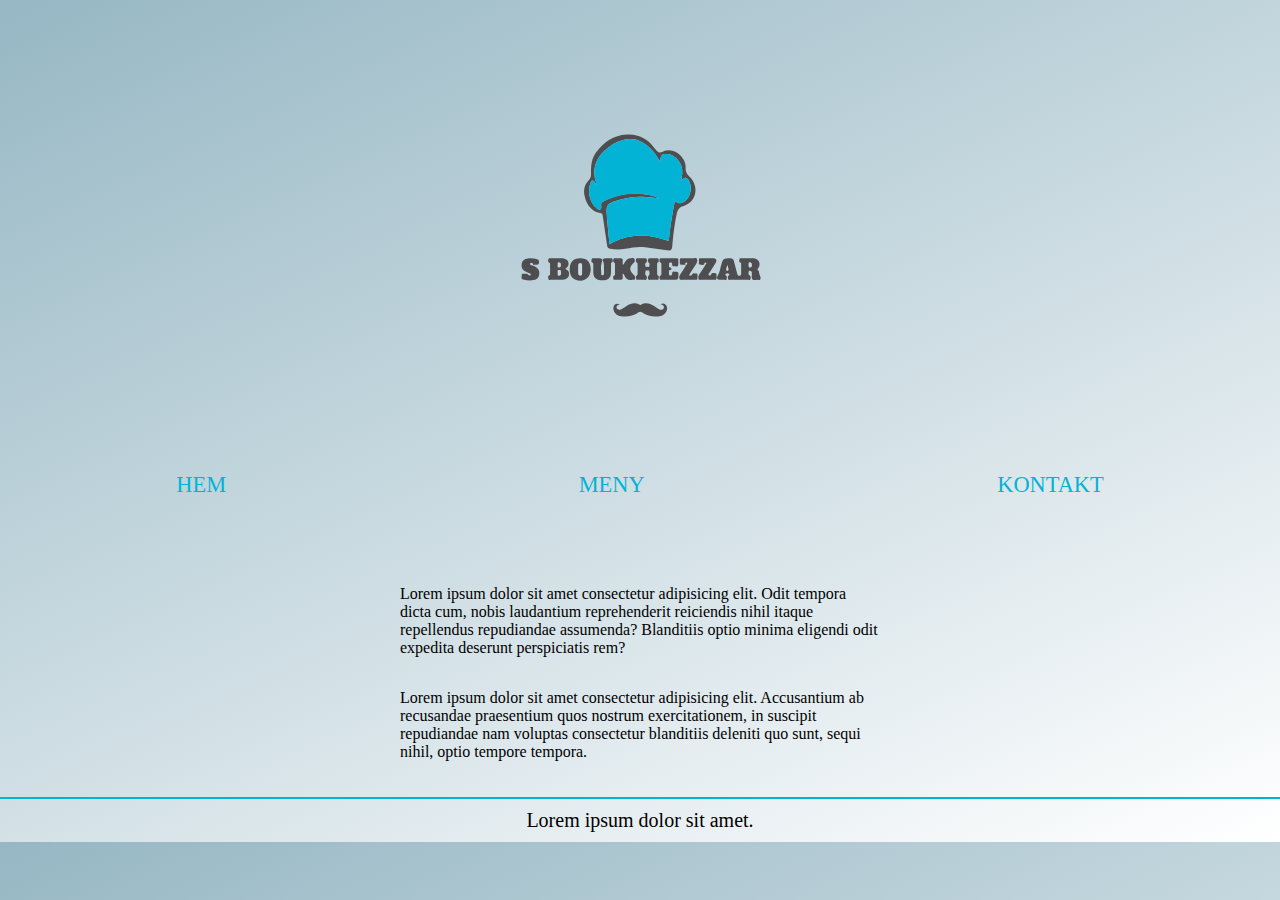
<file: Miniprojekt2/index.html>
<!DOCTYPE html>
<html lang="en">
  <head>
    <meta charset="UTF-8">
    <meta http-equiv="X-UA-Compatible" content="IE=edge">
    <meta name="viewport" content="width=device-width, initial-scale=1.0">
    <title>Document</title>
    <link rel="stylesheet" href="css/style.css">
  </head>
  <body>
    <header>
      <?xml version="1.0" encoding="utf-8"?>
      <!-- Generator: Adobe Illustrator 25.4.1, SVG Export Plug-In . SVG Version: 6.00 Build 0)  -->
      <svg version="1.1" id="Lager_1" xmlns="http://www.w3.org/2000/svg" xmlns:xlink="http://www.w3.org/1999/xlink" x="0px" y="0px" viewBox="0 0 595.28 841.89" style="enable-background:new 0 0 595.28 841.89;" xml:space="preserve">
        <style type="text/css">
          .st0 {
            fill: #c8d9e0;
          }

          .st1 {
            fill: #4E4E50;
          }

          .st2 {
            fill: #03B3D5;
          }
        </style>
        <g>
          <g>
            <path class="st0" d="M97.75,495.19c1.66,0.05,3.35-0.09,4.97,0.18c4.9,0.83,6.43-1.16,5.96-5.96c-0.26-2.64-1.26-3.84-3.58-4.58
                    c-5.66-1.8-11.43-2.15-17.25-1.35c-6.9,0.95-10.76,4.33-11.6,9.82c-1.08,7.02,1.11,11.54,7.36,14.84
                    c2.35,1.24,4.86,2.15,7.27,3.28c1.26,0.59,3.4,0.99,2.17,2.98c-0.85,1.38-3.18,1.4-3.97,0.21c-2.3-3.47-5.61-2.09-8.55-2.25
                    c-1.79-0.1-4.6-0.8-4.12,2.51c0.4,2.74-2.14,6.66,2.65,7.93c6.5,1.73,13.09,2.44,19.74,1.15c6.13-1.2,9.56-4.69,10.32-10.01
                    c1.04-7.27-1.11-11.78-7.18-14.92c-1.76-0.91-3.58-1.71-5.37-2.57C96.96,496.02,97.35,495.6,97.75,495.19z M260.1,569.69
                    l0.04,0.25l0.03-0.14c-5.83-3.66-11.42-1.15-12.28,5.51c-1.02,7.9,5.41,15.38,14.56,16.52c11.78,1.46,22.88-0.69,32.69-7.59
                    c2.37-1.67,3.67-1.49,5.96,0.09c9.85,6.85,20.95,8.98,32.71,7.46c7.93-1.02,13.83-6.73,14.54-13.6c0.38-3.69-0.61-7.05-3.82-9.16
                    c-2.95-1.94-6-1.57-8.72,0.77l0.06,0.15l0-0.24c1.85,0.49,4.08-0.04,5.37,1.98c1.14,1.79,1.67,3.75,0.49,5.62
                    c-1.41,2.25-3.68,2.62-6.13,1.99c-4.47-1.13-7.88-4.17-11.58-6.64c-7.75-5.17-15.71-8.01-24.51-2.56
                    c-1.24,0.77-2.11,0.44-3.16-0.19c-7.84-4.67-15.23-2.92-22.42,1.6c-3.78,2.38-7.45,4.97-11.37,7.1c-2.37,1.29-5.15,1.61-7.48-0.39
                    c-1.59-1.36-1.51-3.29-0.96-5.08C255.03,570.21,257.62,569.99,260.1,569.69z M278.14,251.55c-1.98,0-3.97-0.1-5.95,0.01
                    c-24.27,1.39-41.95,14.05-56.22,32.72c-9.08,11.89-10.36,25.63-9.89,39.79c0.18,5.3-1.07,9.61-4.8,13.57
                    c-7.79,8.28-9.67,18.15-7.27,29.19c3.83,17.64,14.12,29.46,28.94,31.81c3.73,0.59,4.54,2.23,4.99,5.31
                    c2.7,18.59,5.57,37.16,8.23,55.76c0.48,3.33,2,4.84,5.23,5.53c9.77,2.08,19.56,1.72,29.26,0.11c12.14-2.01,24.13-4.66,36.61-2.68
                    c13.46,2.14,26.99,3.88,40.52,5.56c8.13,1.01,9.52-0.53,10.26-8.57c1.88-20.2,4.05-40.35,8.44-60.23
                    c1.78-8.08,5.8-12.51,13.94-14.71c13.82-3.75,22.72-18.64,20.83-32.88c-1.17-8.8-5.25-16.13-11.62-22.05
                    c-4.59-4.26-7.13-8.88-6.55-15.32c0.44-4.86-0.92-9.56-2.98-14.01c-7.27-15.66-25.48-23.67-39.27-17.27
                    c-7.17,3.33-8.46,3.07-13.46-2.83c-1.4-1.65-2.76-3.33-4.06-5.07C312.03,260.21,297.01,252.29,278.14,251.55z M498.04,483.25
                    c0-0.04,0-0.08,0-0.12c-3.66,0-7.33-0.04-10.99,0.02c-1.38,0.02-3.41-0.6-3.5,1.64c-0.09,2.05-1.25,5.28,0.78,5.98
                    c3.44,1.19,2.44,3.48,2.48,5.55c0.11,4.99,0.06,9.99,0.02,14.99c-0.01,1.92,0.51,4.23-2.47,4.53c-2.79,0.28-4.17-1.05-4.86-3.79
                    c-1.99-7.91-4.47-15.7-6.23-23.65c-0.93-4.19-2.68-5.49-6.98-5.39c-13.25,0.3-12.98,0.18-16.76,12.81
                    c-2.05,6.88-2.54,14.23-6.85,20.51c-2.57,3.75,0,7.17,4.66,7.18c2.5,0.01,5.01,0.14,7.49-0.05c1.66-0.12,4.25,1.08,4.74-1.25
                    c0.46-2.18,1.48-5.07-0.98-6.87c-1.52-1.11-1.61-2.41-0.52-3.2c1.83-1.34,4.24-1.24,6.06-0.03c1.18,0.79,0.9,2.15-0.6,3.15
                    c-2.63,1.76-1.56,4.63-1.15,6.83c0.45,2.46,3.05,1.34,4.69,1.36c10.77,0.1,21.54,0.11,32.32-0.01c1.73-0.02,4.64,1.3,4.89-1.68
                    c0.19-2.22,1.66-5.05-1.97-6.85c-2.87-1.42-1.37-4.74-1.1-7.23c0.13-1.18,1.42-1.14,2.45-0.92c3,0.62,3.28,2.91,3.28,5.36
                    c0.01,2.83-0.69,5.89,0.15,8.45c2.06,6.28,7.52,1.69,11.3,2.8c1.76,0.51,4.85,1.35,4.85-2.77c0-4.6-3.24-8.29-3.26-12.84
                    c0-0.54-0.61-1.26-1.14-1.57c-2.42-1.41-1.32-2.41-0.07-4.11c5.87-7.91,1.48-17.89-8.28-18.78
                    C506.4,482.94,502.21,483.25,498.04,483.25z M300.33,483.13c-1.83,0-3.68-0.13-5.49,0.04c-1.65,0.15-4.21-1.01-4.52,1.65
                    c-0.24,2.06-1.5,4.87,1.23,6.27c1.85,0.95,1.55,2.35,1.56,3.78c0.04,5.5,0.03,11,0.01,16.49c-0.01,1.61,0.18,3.09-1.67,4.28
                    c-2.4,1.54-1.36,4.29-0.92,6.4c0.46,2.2,2.74,1.32,4.26,1.38c3.16,0.12,6.34,0.19,9.49-0.02c1.99-0.13,4.95,1.29,5.74-1.33
                    c0.67-2.21,1.31-4.87-1.47-7.18c-2.03-1.68-1-5.01-0.58-7.56c0.24-1.5,1.89-1.06,2.97-1.04c1.42,0.03,3.72-0.66,3.99,1
                    c0.43,2.59,1.69,5.76-0.88,7.91c-2.5,2.1-1.55,4.67-1.15,6.85c0.45,2.44,3.02,1.28,4.66,1.36c3.49,0.17,7,0.14,10.49,0.01
                    c1.51-0.06,3.72,0.89,4.28-1.35c0.51-2.03,1.28-5.02-0.53-6.1c-2.57-1.54-2.1-3.48-2.12-5.52c-0.06-5-0.05-10,0-15
                    c0.02-1.73-0.32-3.36,1.88-4.63c2.12-1.22,1.13-3.96,0.84-5.98c-0.34-2.42-2.56-1.58-4.06-1.63c-3.5-0.11-7-0.15-10.49,0.01
                    c-1.69,0.08-4.34-1.06-4.85,1.1c-0.53,2.24-1.72,5.01,1.27,7.18c2.12,1.54,1,4.35,0.8,6.56c-0.14,1.54-1.81,1.25-2.87,1.15
                    c-1.52-0.14-3.87,0.97-4.3-1.22c-0.41-2.12-1.37-5.06,0.83-6.53c3.12-2.09,1.85-4.86,1.39-7.1c-0.47-2.29-3.11-1.01-4.79-1.2
                    C303.68,482.98,302,483.13,300.33,483.13z M141.73,523.53c4.11-0.26,9.3,0.58,14.38-0.58c4.35-0.99,7.7-3.33,8.59-7.99
                    c0.86-4.5-0.45-8.32-4.71-10.54c-3.1-1.61-1.28-2.51,0.23-3.7c3.19-2.51,4.28-5.83,3.47-9.75c-0.84-4.09-3.73-6.16-7.51-7.11
                    c-1.75-0.44-3.6-0.67-5.41-0.69c-6.81-0.08-13.63-0.08-20.45,0c-1.36,0.02-3.36-0.79-3.89,1.14c-0.56,2.05-1.08,5.6,0.2,6.14
                    c4.13,1.76,2.53,4.94,2.67,7.59c0.22,4.48,0.1,8.97,0.03,13.46c-0.02,1.23,0.64,2.9-0.98,3.54c-3.99,1.56-2.29,4.93-1.83,7.2
                    c0.49,2.39,3.38,1.12,5.2,1.23C134.7,523.67,137.7,523.53,141.73,523.53z M205.39,503.91c0.03-15.49-8.62-22.86-24.03-20.49
                    c-8.41,1.29-13.16,6.01-14.7,14.61c-1.92,10.71,1.21,20.2,7.94,24.02c0.43,0.25,0.88,0.47,1.33,0.68
                    C191.52,529.74,205.36,520.9,205.39,503.91z M266.36,495.37c-0.35-0.12-0.71-0.25-1.06-0.37c0-2.26-0.19-4.54,0.04-6.77
                    c0.38-3.76-0.72-5.61-4.89-5.11c-2.79,0.33-5.65-0.03-8.47,0.1c-1.5,0.07-3.81-0.84-4.1,1.55c-0.25,2.08-1.56,4.92,1.15,6.22
                    c2.13,1.02,1.79,2.53,1.81,4.11c0.04,5.49,0.05,10.97-0.01,16.46c-0.01,1.39,0.5,2.98-1.43,3.82c-3.27,1.43-1.79,4.4-1.49,6.53
                    c0.36,2.49,2.94,1.42,4.59,1.51c2.65,0.16,5.35-0.22,7.97,0.1c4.19,0.52,5.25-1.39,4.86-5.13c-0.23-2.19-0.04-4.43-0.04-6.64
                    c1.63,0.98,2.51,2,2.95,3.19c2.59,7.07,7.39,10.15,14.9,8.51c1.76-0.39,4.53,1.19,5.07-1.52c0.47-2.33,0.97-4.73-1.59-7.15
                    c-9.08-8.57-9.37-13.45-2.22-21.77c0.63-0.74,1.52-1.25,2.21-1.94c1.64-1.63,1.68-6.62,0.09-7.61
                    c-2.83-1.77-12.54,0.27-14.44,3.06C270.28,489.45,268.33,492.42,266.36,495.37z M230.31,501.92c0,4.07,0.04,7.23-0.02,10.39
                    c-0.03,1.46-0.7,2.59-2.3,2.8c-1.57,0.2-2.95-0.66-2.89-2.06c0.3-7.5-1.97-15.15,1.22-22.5c1.97-4.55,0.23-7.33-4.55-7.37
                    c-3.5-0.02-6.99-0.05-10.49,0.02c-1.42,0.03-3.44-0.61-3.95,1.18c-0.58,2.01-1.23,5.43,0.33,6.1c3.66,1.56,2.5,4.23,2.58,6.62
                    c0.15,4.49-0.04,8.99,0.08,13.49c0.12,4.76,1.83,8.83,6.03,11.41c4.49,2.77,9.52,2.8,14.54,2.21c7.93-0.92,12.22-5.57,12.48-13.59
                    c0.17-5.16,0-10.32,0.08-15.48c0.02-1.38-0.61-3.01,1.29-3.91c3.18-1.51,1.69-4.43,1.4-6.56c-0.35-2.61-2.97-1.31-4.59-1.44
                    c-2.65-0.21-5.32-0.07-7.99-0.05c-4.94,0.03-6.97,1.96-4.88,6.15C230.94,493.89,229.87,498.34,230.31,501.92z M383.3,495.33
                    c0.39,2.25-1,3.45-1.83,4.8c-2.78,4.53-5.57,9.08-8.58,13.46c-1.9,2.75-2.21,5.83-1.16,8.54c1.05,2.69,4.13,1.2,6.27,1.26
                    c6.65,0.19,13.31,0.12,19.96,0.05c8.08-0.08,7.21,1.25,7.29-7.58c0-0.17,0.02-0.33,0-0.5c-0.19-1.52,0.63-3.91-1.87-3.83
                    c-2.73,0.08-6.55-1.89-7.98,1.54c-1.45,3.48-3.42,1.94-6.12,2.15c1.15-1.96,1.92-3.36,2.77-4.72c3.63-5.77,7.17-11.61,10.98-17.26
                    c1.97-2.93,2.31-6.21,1.15-9.01c-1.01-2.41-4.2-0.98-6.39-1.05c-5.82-0.18-11.64-0.14-17.46-0.04c-9.09,0.16-7.87-1.85-8.13,8.22
                    c-0.08,2.98,0.73,4.3,3.89,4.01C378.47,495.15,380.91,495.33,383.3,495.33z M423.47,523.46c3.16,0,6.32,0.07,9.48-0.01
                    c8.59-0.22,7.95,2.04,7.86-8.42c-0.01-1.52,0.64-3.83-2.01-3.64c-2.66,0.19-6.54-1.7-7.7,1.15c-1.2,2.95-2.99,3.51-4.66,2.33
                    c-1.96-1.39,0.42-3.08,1.25-4.43c3.65-5.96,7.58-11.74,11.11-17.76c3.61-6.14,1.63-9.5-5.3-9.5c-6.16,0-12.31-0.05-18.47,0.01
                    c-8.01,0.08-7.13-1.14-7.1,7.17c0.01,1.61-1.06,4.62,1.35,4.55c2.98-0.09,7.42,3.13,8.97-2.61c0.38-1.41,1.88-1.4,2.93-0.84
                    c1.37,0.74,0.26,1.66-0.17,2.45c-0.4,0.73-0.86,1.42-1.31,2.12c-3.77,5.86-7.44,11.77-11.34,17.54c-1.87,2.77-2.13,5.9-1.15,8.58
                    c0.96,2.65,4.12,1.1,6.28,1.25C416.8,523.63,420.14,523.46,423.47,523.46z M351.75,523.46c2.33,0,4.66,0,7,0
                    c10.92,0,10.82,0,10.74-10.74c-0.02-3.05-0.69-5.11-4.07-4.28c-2.72,0.67-7.62-2.91-7.64,3.68c-0.01,2.78-2.98,4.51-4.91,2.92
                    c-2.11-1.75-0.63-4.36-0.93-6.56c-0.21-1.49-0.2-3.14,2.04-3.21c1.58-0.04,2.51-0.68,2.41-2.42c-0.06-1.03-0.09-2.27-1.32-2.34
                    c-4.47-0.24-2.81-3.58-3.08-5.9c-0.24-2.08,0.2-3.49,2.87-3.49c2.58,0,3.22,1.22,2.95,3.4c-0.34,2.74,0.66,3.75,3.57,3.81
                    c8.05,0.18,8.05,0.32,8.04-7.88c0-1.17-0.09-2.34,0.01-3.5c0.25-2.74-0.79-3.86-3.67-3.82c-9.33,0.13-18.66,0.03-27.99,0.07
                    c-1.25,0-2.98-0.39-3.26,1.43c-0.32,2.06-1.3,5.21,0.63,6c3.22,1.32,2.47,3.51,2.5,5.66c0.08,5,0.04,9.99,0.02,14.99
                    c-0.01,1.75,0.37,3.4-2.08,4.4c-2.55,1.05-1.23,3.84-1.17,5.82c0.07,2.48,2.29,1.91,3.84,1.93
                    C342.75,523.5,347.25,523.46,351.75,523.46z" />
            <path class="st1" d="M278.14,251.55c18.87,0.74,33.89,8.66,45.18,23.76c1.29,1.73,2.66,3.41,4.06,5.07
                    c4.99,5.9,6.28,6.16,13.46,2.83c13.79-6.41,32,1.61,39.27,17.27c2.06,4.45,3.42,9.15,2.98,14.01c-0.58,6.44,1.96,11.06,6.55,15.32
                    c6.36,5.92,10.45,13.25,11.62,22.05c1.89,14.24-7.02,29.13-20.83,32.88c-8.14,2.21-12.15,6.64-13.94,14.71
                    c-4.39,19.88-6.56,40.03-8.44,60.23c-0.75,8.04-2.13,9.57-10.26,8.57c-13.53-1.67-27.06-3.41-40.52-5.56
                    c-12.48-1.99-24.47,0.66-36.61,2.68c-9.7,1.61-19.49,1.97-29.26-0.11c-3.23-0.69-4.75-2.2-5.23-5.53
                    c-2.65-18.6-5.52-37.17-8.23-55.76c-0.45-3.09-1.26-4.72-4.99-5.31c-14.82-2.34-25.1-14.17-28.94-31.81
                    c-2.4-11.04-0.52-20.92,7.27-29.19c3.73-3.96,4.98-8.27,4.8-13.57c-0.47-14.15,0.81-27.9,9.89-39.79
                    c14.27-18.68,31.95-31.33,56.22-32.72C274.17,251.45,276.16,251.55,278.14,251.55z M374.9,338.28c1.36-8.6,2.77-16.08,1.15-23.79
                    c-2.74-13.09-14.06-25.12-26.12-26.29c-10.6-1.03-14.01,1-13.88,11.93c0.01,0.68,0.48,1.65-0.96,2.12
                    c-5.13-9.35-11.06-18.17-18.91-25.5c-14.23-13.28-30.46-20.11-50.17-14.83c-13.66,3.66-25.45,10.93-35.44,20.65
                    c-13.69,13.32-20.85,29.35-17.65,49.05c0.71,4.4,2.69,8.46,3.25,14.47c-1.85-2.85-2.82-4.53-3.97-6.07
                    c-2.56-3.42-4.75-3.15-6.58,0.73c-7.02,14.9-2.45,37.38,9.88,47.7c2.16,1.81,4.37,5.01,7.62,3.48c3.12-1.47,2.04-5.1,1.77-7.73
                    c-0.39-3.74,0.98-5.71,4.25-7.34c26.22-13.15,53.75-17.64,82.71-12.62c7.06,1.22,14.04,2.94,20.5,6.29
                    c-0.73,0.43-1.39,0.54-2,0.41c-27.73-5.6-54.85-3.31-81.48,6.04c-11.01,3.87-14.16,7.94-13.67,19.48
                    c0.38,8.96,1.27,17.9,2.07,26.83c0.98,11,2.1,21.99,3.21,33.44c1.94-1.06,3.35-1.86,4.8-2.61c32.74-16.83,66.29-17.5,100.44-4.9
                    c5.84,2.15,5.65,2.33,6.3-3.94c2.27-21.84,5.86-43.48,9.88-65.06c0.53-2.84,1.47-3.51,4.26-1.96c5.37,2.99,10.61,2.07,15.37-1.64
                    c10.47-8.15,14.29-25.83,8.19-37.64C385.45,330.74,380.93,330.17,374.9,338.28z" />
            <path class="st1" d="M498.04,483.25c4.16,0,8.35-0.31,12.48,0.06c9.76,0.89,14.15,10.87,8.28,18.78c-1.26,1.7-2.36,2.7,0.07,4.11
                    c0.52,0.3,1.14,1.03,1.14,1.57c0.02,4.56,3.26,8.24,3.26,12.84c0,4.12-3.08,3.29-4.85,2.77c-3.78-1.1-9.23,3.48-11.3-2.8
                    c-0.84-2.56-0.15-5.62-0.15-8.45c0-2.45-0.28-4.74-3.28-5.36c-1.04-0.22-2.32-0.26-2.45,0.92c-0.28,2.5-1.77,5.82,1.1,7.23
                    c3.63,1.8,2.16,4.63,1.97,6.85c-0.26,2.98-3.17,1.66-4.89,1.68c-10.77,0.12-21.54,0.11-32.32,0.01c-1.64-0.01-4.24,1.11-4.69-1.36
                    c-0.41-2.2-1.47-5.07,1.15-6.83c1.5-1,1.78-2.36,0.6-3.15c-1.82-1.22-4.23-1.31-6.06,0.03c-1.09,0.79-1,2.1,0.52,3.2
                    c2.45,1.79,1.43,4.68,0.98,6.87c-0.49,2.33-3.08,1.13-4.74,1.25c-2.48,0.18-4.99,0.06-7.49,0.05c-4.66-0.02-7.22-3.44-4.66-7.18
                    c4.31-6.28,4.79-13.64,6.85-20.51c3.77-12.63,3.5-12.51,16.76-12.81c4.31-0.1,6.06,1.2,6.98,5.39c1.76,7.95,4.24,15.74,6.23,23.65
                    c0.69,2.74,2.07,4.07,4.86,3.79c2.97-0.3,2.46-2.61,2.47-4.53c0.03-5,0.09-9.99-0.02-14.99c-0.05-2.07,0.96-4.37-2.48-5.55
                    c-2.03-0.7-0.87-3.93-0.78-5.98c0.09-2.24,2.12-1.62,3.5-1.64c3.66-0.06,7.33-0.02,10.99-0.02
                    C498.04,483.17,498.04,483.21,498.04,483.25z M500.99,495.96c0.76,1.36-1.18,4.24,2.35,4.25c3.06,0.01,3.22-2.22,3.22-4.5
                    c0.01-2.33-0.36-4.54-3.32-4.46C499.85,491.34,501.64,494.17,500.99,495.96z M461.53,496.41c-1.89,2.54-1.48,5.18-2.21,7.5
                    c-0.42,1.36-0.16,2.27,1.5,2.33c1.71,0.06,2.46-0.67,2.12-2.41C462.5,501.55,462.08,499.27,461.53,496.41z" />
            <path class="st1" d="M335.8,569.8c2.72-2.36,5.77-2.72,8.73-0.78c3.21,2.11,4.2,5.47,3.82,9.16c-0.71,6.87-6.61,12.58-14.54,13.6
                    c-11.76,1.52-22.86-0.62-32.71-7.46c-2.28-1.59-3.59-1.76-5.96-0.09c-9.82,6.9-20.91,9.05-32.69,7.59
                    c-9.15-1.13-15.58-8.62-14.56-16.52c0.86-6.66,6.45-9.17,12.28-5.51l-0.06-0.1c-2.48,0.3-5.08,0.51-5.98,3.44
                    c-0.55,1.79-0.64,3.72,0.96,5.08c2.33,2,5.11,1.68,7.48,0.39c3.92-2.13,7.58-4.72,11.37-7.1c7.19-4.52,14.58-6.28,22.42-1.6
                    c1.06,0.63,1.93,0.96,3.16,0.19c8.8-5.45,16.76-2.61,24.51,2.56c3.7,2.47,7.11,5.5,11.58,6.64c2.46,0.62,4.72,0.25,6.13-1.99
                    c1.17-1.86,0.65-3.82-0.49-5.62c-1.29-2.02-3.52-1.49-5.37-1.98L335.8,569.8z" />
            <path class="st1" d="M300.33,483.13c1.67,0,3.35-0.15,4.99,0.04c1.68,0.19,4.32-1.09,4.79,1.2c0.45,2.24,1.73,5-1.39,7.1
                    c-2.2,1.47-1.24,4.41-0.83,6.53c0.43,2.18,2.78,1.07,4.3,1.22c1.07,0.1,2.73,0.39,2.87-1.15c0.2-2.22,1.32-5.03-0.8-6.56
                    c-2.99-2.17-1.8-4.94-1.27-7.18c0.51-2.16,3.16-1.02,4.85-1.1c3.49-0.16,7-0.12,10.49-0.01c1.5,0.05,3.72-0.79,4.06,1.63
                    c0.28,2.02,1.28,4.75-0.84,5.98c-2.2,1.27-1.86,2.89-1.88,4.63c-0.05,5-0.05,10,0,15c0.02,2.04-0.45,3.98,2.12,5.52
                    c1.81,1.08,1.04,4.07,0.53,6.1c-0.56,2.24-2.77,1.29-4.28,1.35c-3.49,0.13-7,0.16-10.49-0.01c-1.64-0.08-4.21,1.08-4.66-1.36
                    c-0.4-2.18-1.35-4.76,1.15-6.85c2.57-2.15,1.31-5.32,0.88-7.91c-0.27-1.66-2.57-0.96-3.99-1c-1.08-0.03-2.73-0.46-2.97,1.04
                    c-0.42,2.56-1.45,5.88,0.58,7.56c2.79,2.31,2.14,4.97,1.47,7.18c-0.79,2.62-3.75,1.2-5.74,1.33c-3.15,0.21-6.33,0.14-9.49,0.02
                    c-1.52-0.06-3.8,0.82-4.26-1.38c-0.44-2.11-1.48-4.86,0.92-6.4c1.85-1.19,1.66-2.67,1.67-4.28c0.02-5.5,0.03-11-0.01-16.49
                    c-0.01-1.42,0.29-2.83-1.56-3.78c-2.73-1.4-1.46-4.21-1.23-6.27c0.3-2.66,2.87-1.5,4.52-1.65
                    C296.65,483,298.5,483.13,300.33,483.13z" />
            <path class="st1" d="M141.73,523.53c-4.02,0-7.03,0.14-10.01-0.05c-1.82-0.12-4.71,1.15-5.2-1.23c-0.46-2.27-2.16-5.64,1.83-7.2
                    c1.62-0.64,0.96-2.31,0.98-3.54c0.07-4.49,0.19-8.98-0.03-13.46c-0.13-2.65,1.47-5.82-2.67-7.59c-1.28-0.54-0.76-4.1-0.2-6.14
                    c0.53-1.93,2.53-1.12,3.89-1.14c6.81-0.08,13.63-0.08,20.45,0c1.81,0.02,3.66,0.25,5.41,0.69c3.78,0.95,6.67,3.02,7.51,7.11
                    c0.81,3.93-0.28,7.25-3.47,9.75c-1.52,1.19-3.33,2.09-0.23,3.7c4.26,2.21,5.57,6.03,4.71,10.54c-0.89,4.66-4.24,7-8.59,7.99
                    C151.03,524.1,145.83,523.27,141.73,523.53z M143.82,510.15c0.83,1.73-1.63,5.16,2.58,5.13c3.29-0.02,3.37-2.53,3.37-4.98
                    c0-2.46-0.17-4.91-3.42-4.97C142.52,505.26,144.45,508.36,143.82,510.15z M149.22,495.66c0.14-2.18-0.21-4.36-3.18-4.39
                    c-3.04-0.03-2.15,2.5-2.04,4.06c0.12,1.79-1.45,4.83,2.32,4.78C149.03,500.07,149.32,497.99,149.22,495.66z" />
            <path class="st1" d="M205.39,503.91c-0.03,16.99-13.87,25.83-29.46,18.82c-0.45-0.2-0.9-0.43-1.33-0.68
                    c-6.73-3.82-9.87-13.31-7.94-24.02c1.54-8.6,6.29-13.31,14.7-14.61C196.77,481.05,205.41,488.42,205.39,503.91z M189.22,504.01
                    c0.01,0,0.03,0,0.04,0c0-2.66,0.04-5.31-0.01-7.97c-0.04-2.07-0.96-3.59-3.18-3.73c-2.21-0.14-3.56,1.25-3.62,3.28
                    c-0.17,5.47-0.17,10.95-0.01,16.42c0.06,2.06,1.48,3.33,3.68,3.21c1.98-0.11,3.01-1.37,3.08-3.25
                    C189.29,509.33,189.22,506.67,189.22,504.01z" />
            <path class="st1" d="M266.36,495.37c1.97-2.95,3.92-5.92,5.91-8.85c1.89-2.79,11.61-4.83,14.44-3.06
                    c1.58,0.99,1.54,5.98-0.09,7.61c-0.69,0.69-1.58,1.21-2.21,1.94c-7.15,8.31-6.86,13.2,2.22,21.77c2.57,2.42,2.06,4.82,1.59,7.15
                    c-0.54,2.72-3.31,1.13-5.07,1.52c-7.51,1.65-12.31-1.44-14.9-8.51c-0.43-1.19-1.32-2.21-2.95-3.19c0,2.22-0.19,4.45,0.04,6.64
                    c0.39,3.74-0.66,5.65-4.86,5.13c-2.62-0.33-5.32,0.06-7.97-0.1c-1.65-0.1-4.23,0.98-4.59-1.51c-0.31-2.14-1.78-5.11,1.49-6.53
                    c1.93-0.84,1.41-2.43,1.43-3.82c0.05-5.48,0.05-10.97,0.01-16.46c-0.01-1.57,0.33-3.09-1.81-4.11c-2.71-1.3-1.39-4.14-1.15-6.22
                    c0.28-2.39,2.6-1.48,4.1-1.55c2.82-0.13,5.68,0.23,8.47-0.1c4.17-0.5,5.27,1.35,4.89,5.11c-0.23,2.23-0.04,4.51-0.04,6.77
                    C265.66,495.12,266.01,495.24,266.36,495.37z" />
            <path class="st1" d="M96.56,496.44c1.79,0.85,3.61,1.65,5.37,2.57c6.07,3.15,8.22,7.65,7.18,14.92
                    c-0.76,5.32-4.19,8.81-10.32,10.01c-6.65,1.3-13.24,0.58-19.74-1.15c-4.79-1.27-2.25-5.19-2.65-7.93
                    c-0.48-3.31,2.33-2.61,4.12-2.51c2.95,0.16,6.26-1.22,8.55,2.25c0.79,1.19,3.11,1.18,3.97-0.21c1.23-1.99-0.92-2.39-2.17-2.98
                    c-2.4-1.13-4.92-2.04-7.27-3.28c-6.25-3.29-8.43-7.81-7.36-14.84c0.84-5.49,4.7-8.87,11.6-9.82c5.82-0.8,11.6-0.45,17.25,1.35
                    c2.33,0.74,3.33,1.94,3.58,4.58c0.47,4.8-1.06,6.79-5.96,5.96c-1.62-0.28-3.31-0.13-4.98-0.18c-0.37-0.71-0.58-1.63-1.15-2.08
                    c-1.22-0.96-2.94-1.36-3.87,0.04c-1.27,1.91,0.67,2.37,1.96,2.9C95.27,496.29,95.93,496.31,96.56,496.44z" />
            <path class="st1" d="M230.31,501.92c-0.44-3.58,0.63-8.03-1.64-12.59c-2.09-4.19-0.06-6.13,4.88-6.15
                    c2.66-0.02,5.34-0.15,7.99,0.05c1.62,0.13,4.24-1.17,4.59,1.44c0.29,2.13,1.78,5.05-1.4,6.56c-1.89,0.9-1.27,2.53-1.29,3.91
                    c-0.08,5.16,0.09,10.33-0.08,15.48c-0.26,8.02-4.56,12.67-12.48,13.59c-5.02,0.58-10.04,0.55-14.54-2.21
                    c-4.2-2.58-5.9-6.66-6.03-11.41c-0.12-4.49,0.07-8.99-0.08-13.49c-0.08-2.39,1.07-5.06-2.58-6.62c-1.56-0.66-0.91-4.09-0.33-6.1
                    c0.52-1.79,2.53-1.16,3.95-1.18c3.5-0.06,6.99-0.04,10.49-0.02c4.78,0.03,6.51,2.82,4.55,7.37c-3.18,7.35-0.92,15-1.22,22.5
                    c-0.06,1.39,1.32,2.26,2.89,2.06c1.6-0.21,2.27-1.33,2.3-2.8C230.35,509.15,230.31,505.99,230.31,501.92z" />
            <path class="st1" d="M383.3,495.33c-2.38,0-4.83-0.18-7.24,0.04c-3.16,0.3-3.97-1.03-3.89-4.01c0.26-10.06-0.95-8.05,8.13-8.22
                    c5.82-0.1,11.65-0.14,17.46,0.04c2.19,0.07,5.39-1.36,6.39,1.05c1.17,2.8,0.83,6.08-1.15,9.01c-3.81,5.65-7.35,11.49-10.98,17.26
                    c-0.85,1.35-1.62,2.76-2.77,4.72c2.7-0.21,4.67,1.34,6.12-2.15c1.43-3.43,5.25-1.45,7.98-1.54c2.5-0.08,1.68,2.32,1.87,3.83
                    c0.02,0.16,0,0.33,0,0.5c-0.08,8.83,0.78,7.5-7.29,7.58c-6.65,0.07-13.31,0.13-19.96-0.05c-2.14-0.06-5.22,1.43-6.27-1.26
                    c-1.06-2.72-0.74-5.79,1.16-8.54c3.02-4.38,5.8-8.92,8.58-13.46C382.3,498.78,383.68,497.58,383.3,495.33z M385.91,492.56
                    c-0.02-1.15-0.87-1.28-1.67-1.21c-1.57,0.14-1.65,1.31-1.55,2.53c0.07,0.84,0.27,1.85,1.34,1.4
                    C385.09,494.84,385.69,493.77,385.91,492.56z" />
            <path class="st1" d="M423.47,523.46c-3.33,0-6.67,0.17-9.98-0.06c-2.16-0.15-5.32,1.4-6.28-1.25c-0.97-2.68-0.72-5.81,1.15-8.58
                    c3.9-5.76,7.58-11.68,11.34-17.54c0.45-0.7,0.91-1.39,1.31-2.12c0.43-0.79,1.54-1.71,0.17-2.45c-1.05-0.56-2.54-0.58-2.93,0.84
                    c-1.55,5.73-5.99,2.52-8.97,2.61c-2.41,0.07-1.35-2.94-1.35-4.55c-0.03-8.31-0.91-7.1,7.1-7.17c6.16-0.06,12.31-0.01,18.47-0.01
                    c6.93,0,8.91,3.36,5.3,9.5c-3.54,6.02-7.47,11.81-11.11,17.76c-0.82,1.35-3.21,3.04-1.25,4.43c1.67,1.18,3.45,0.62,4.66-2.33
                    c1.16-2.85,5.05-0.96,7.7-1.15c2.65-0.19,2,2.13,2.01,3.64c0.09,10.45,0.73,8.19-7.86,8.42
                    C429.79,523.53,426.63,523.46,423.47,523.46z" />
            <path class="st1" d="M351.75,523.46c-4.5,0-9,0.04-13.49-0.02c-1.55-0.02-3.77,0.55-3.84-1.93c-0.06-1.98-1.38-4.77,1.17-5.82
                    c2.45-1.01,2.07-2.65,2.08-4.4c0.03-5,0.06-10-0.02-14.99c-0.03-2.15,0.72-4.34-2.5-5.66c-1.93-0.79-0.94-3.93-0.63-6
                    c0.28-1.82,2.01-1.42,3.26-1.43c9.33-0.03,18.66,0.06,27.99-0.07c2.88-0.04,3.92,1.09,3.67,3.82c-0.11,1.16-0.01,2.33-0.01,3.5
                    c0,8.2,0.01,8.06-8.04,7.88c-2.91-0.06-3.9-1.07-3.57-3.81c0.27-2.18-0.38-3.4-2.95-3.4c-2.66,0-3.11,1.41-2.87,3.49
                    c0.27,2.32-1.39,5.66,3.08,5.9c1.23,0.07,1.26,1.31,1.32,2.34c0.09,1.73-0.84,2.37-2.41,2.42c-2.24,0.06-2.25,1.71-2.04,3.21
                    c0.3,2.2-1.18,4.82,0.93,6.56c1.92,1.59,4.9-0.14,4.91-2.92c0.02-6.59,4.92-3.01,7.64-3.68c3.38-0.83,4.05,1.23,4.07,4.28
                    c0.08,10.74,0.18,10.74-10.74,10.74C356.41,523.46,354.08,523.46,351.75,523.46z" />
            <polygon class="st1" points="260.17,569.79 260.14,569.93 260.1,569.69 		" />
            <path class="st1" d="M335.87,569.7l0,0.24c0,0-0.06-0.15-0.07-0.15S335.87,569.7,335.87,569.7z" />
            <path class="st2" d="M374.9,338.28c6.03-8.11,10.55-7.54,14.82,0.72c6.11,11.81,2.29,29.48-8.19,37.64
                    c-4.76,3.7-10,4.63-15.37,1.64c-2.79-1.55-3.73-0.88-4.26,1.96c-4.01,21.58-7.61,43.22-9.88,65.06c-0.65,6.28-0.47,6.1-6.3,3.94
                    c-34.15-12.6-67.7-11.93-100.44,4.9c-1.44,0.74-2.85,1.55-4.8,2.61c-1.11-11.45-2.23-22.44-3.21-33.44
                    c-0.8-8.94-1.69-17.87-2.07-26.83c-0.49-11.54,2.66-15.61,13.67-19.48c26.63-9.35,53.75-11.64,81.48-6.04
                    c0.61,0.12,1.27,0.02,2-0.41c-6.47-3.36-13.44-5.07-20.5-6.29c-28.96-5.02-56.48-0.53-82.71,12.62c-3.26,1.64-4.63,3.6-4.25,7.34
                    c0.27,2.63,1.36,6.26-1.77,7.73c-3.25,1.53-5.46-1.68-7.62-3.48c-12.32-10.32-16.89-32.79-9.88-47.7
                    c1.83-3.88,4.02-4.15,6.58-0.73c1.15,1.54,2.11,3.22,3.97,6.07c-0.56-6.01-2.53-10.08-3.25-14.47
                    c-3.2-19.7,3.96-35.73,17.65-49.05c9.99-9.72,21.78-16.99,35.44-20.65c19.7-5.29,35.94,1.55,50.17,14.83
                    c7.84,7.32,13.77,16.14,18.91,25.5c1.44-0.47,0.96-1.44,0.96-2.12c-0.13-10.93,3.28-12.96,13.88-11.93
                    c12.06,1.17,23.37,13.2,26.12,26.29C377.67,322.2,376.25,329.68,374.9,338.28z M216.6,346.03c-0.1,0.1-0.28,0.2-0.29,0.31
                    c-0.01,0.11,0.15,0.23,0.24,0.35c0.1-0.1,0.28-0.2,0.29-0.31C216.84,346.26,216.68,346.14,216.6,346.03z" />
            <path class="st0" d="M500.99,495.96c0.65-1.8-1.14-4.62,2.25-4.71c2.96-0.08,3.32,2.12,3.32,4.46c-0.01,2.28-0.16,4.51-3.22,4.5
                    C499.81,500.21,501.76,497.32,500.99,495.96z" />
            <path class="st0" d="M461.53,496.41c0.54,2.86,0.97,5.14,1.41,7.42c0.34,1.74-0.41,2.47-2.12,2.41c-1.66-0.05-1.92-0.97-1.5-2.33
                    C460.05,501.59,459.65,498.95,461.53,496.41z" />
            <path class="st0" d="M143.82,510.15c0.63-1.79-1.29-4.89,2.53-4.82c3.26,0.06,3.42,2.51,3.42,4.97c0,2.44-0.08,4.96-3.37,4.98
                    C142.19,515.31,144.65,511.88,143.82,510.15z" />
            <path class="st0" d="M149.22,495.66c0.1,2.34-0.19,4.41-2.9,4.45c-3.77,0.05-2.2-2.99-2.32-4.78c-0.1-1.56-1-4.09,2.04-4.06
                    C149.01,491.3,149.36,493.48,149.22,495.66z" />
            <path class="st0" d="M189.22,504.01c0,2.66,0.08,5.31-0.03,7.96c-0.07,1.88-1.11,3.15-3.08,3.25c-2.2,0.12-3.62-1.15-3.68-3.21
                    c-0.16-5.47-0.16-10.95,0.01-16.42c0.06-2.03,1.42-3.42,3.62-3.28c2.22,0.14,3.14,1.66,3.18,3.73c0.05,2.65,0.01,5.31,0.01,7.97
                    C189.24,504.01,189.23,504.01,189.22,504.01z" />
            <path class="st0" d="M96.56,496.44c-0.63-0.12-1.29-0.15-1.87-0.39c-1.29-0.52-3.23-0.99-1.96-2.9c0.93-1.4,2.65-1,3.87-0.04
                    c0.57,0.45,0.78,1.37,1.15,2.08C97.35,495.6,96.96,496.02,96.56,496.44z" />
            <path class="st0" d="M385.91,492.56c-0.22,1.2-0.82,2.27-1.87,2.72c-1.08,0.45-1.28-0.55-1.34-1.4c-0.1-1.22-0.03-2.4,1.55-2.53
                    C385.04,491.28,385.89,491.42,385.91,492.56z" />
            <path class="st1" d="M216.6,346.03c0.08,0.12,0.24,0.24,0.24,0.35c-0.01,0.11-0.18,0.21-0.29,0.31c-0.09-0.12-0.25-0.24-0.24-0.35
                    C216.31,346.23,216.49,346.13,216.6,346.03z" />
          </g>
        </g>
      </svg>
    </header>
    <nav>
      <a class="btn from-center" href="index.html">HEM</a>
      <a class="btn from-center" href="Menu.html">MENY</a>
      <a class="btn from-center" href="kontakt.html">KONTAKT</a>
    </nav>
    <main>
      <p>Lorem ipsum dolor sit amet consectetur adipisicing elit. Odit tempora dicta cum, nobis laudantium reprehenderit reiciendis nihil itaque repellendus repudiandae assumenda? Blanditiis optio minima eligendi odit expedita deserunt perspiciatis rem?</p>
      <p>Lorem ipsum dolor sit amet consectetur adipisicing elit. Accusantium ab recusandae praesentium quos nostrum exercitationem, in suscipit repudiandae nam voluptas consectetur blanditiis deleniti quo sunt, sequi nihil, optio tempore tempora.</p>
    </main>
    <footer> Lorem ipsum dolor sit amet.</footer>
  </body>
</html>
</file>
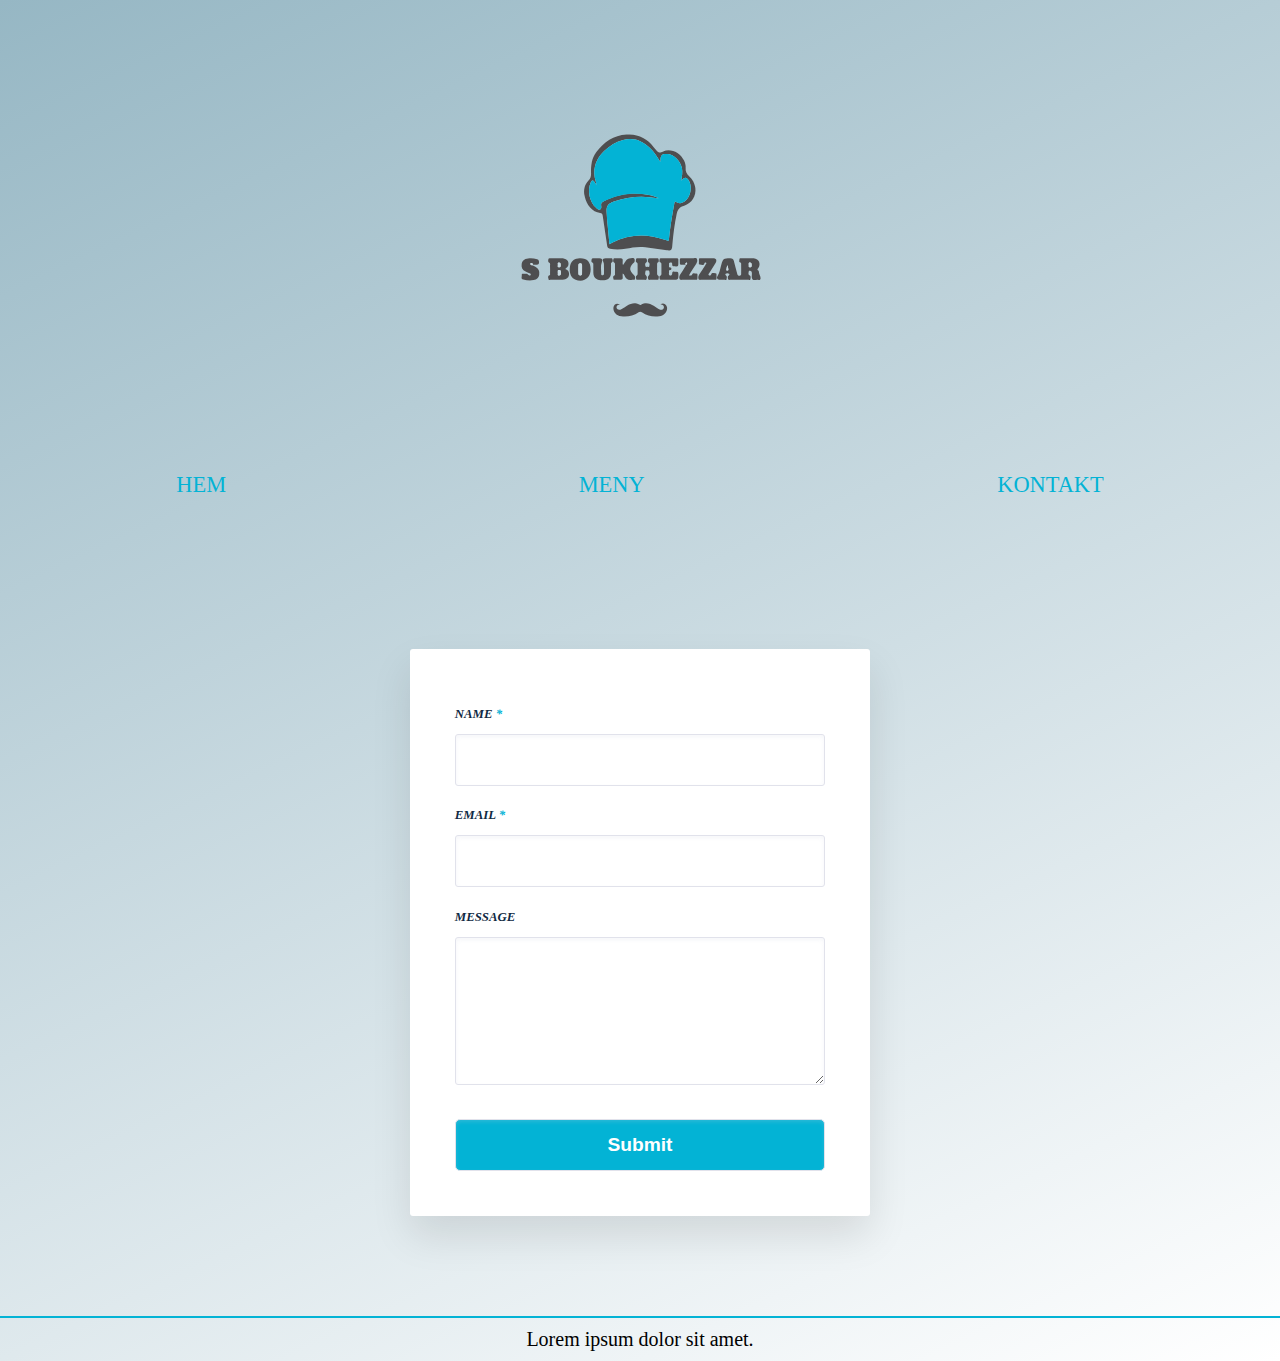
<file: Miniprojekt2/kontakt.html>
<!DOCTYPE html>
<html lang="en">
  <head>
    <meta charset="UTF-8">
    <meta http-equiv="X-UA-Compatible" content="IE=edge">
    <meta name="viewport" content="width=device-width, initial-scale=1.0">
    <title>Document</title>
    <link rel="stylesheet" href="css/style.css">
  </head>
  <body>
    <header>
      <?xml version="1.0" encoding="utf-8"?>
      <!-- Generator: Adobe Illustrator 25.4.1, SVG Export Plug-In . SVG Version: 6.00 Build 0)  -->
      <svg version="1.1" id="Lager_1" xmlns="http://www.w3.org/2000/svg" xmlns:xlink="http://www.w3.org/1999/xlink" x="0px" y="0px" viewBox="0 0 595.28 841.89" style="enable-background:new 0 0 595.28 841.89;" xml:space="preserve">
        <style type="text/css">
          .st0 {
            fill: #c8d9e0;
          }

          .st1 {
            fill: #4E4E50;
          }

          .st2 {
            fill: #03B3D5;
          }
        </style>
        <g>
          <g>
            <path class="st0" d="M97.75,495.19c1.66,0.05,3.35-0.09,4.97,0.18c4.9,0.83,6.43-1.16,5.96-5.96c-0.26-2.64-1.26-3.84-3.58-4.58
                    c-5.66-1.8-11.43-2.15-17.25-1.35c-6.9,0.95-10.76,4.33-11.6,9.82c-1.08,7.02,1.11,11.54,7.36,14.84
                    c2.35,1.24,4.86,2.15,7.27,3.28c1.26,0.59,3.4,0.99,2.17,2.98c-0.85,1.38-3.18,1.4-3.97,0.21c-2.3-3.47-5.61-2.09-8.55-2.25
                    c-1.79-0.1-4.6-0.8-4.12,2.51c0.4,2.74-2.14,6.66,2.65,7.93c6.5,1.73,13.09,2.44,19.74,1.15c6.13-1.2,9.56-4.69,10.32-10.01
                    c1.04-7.27-1.11-11.78-7.18-14.92c-1.76-0.91-3.58-1.71-5.37-2.57C96.96,496.02,97.35,495.6,97.75,495.19z M260.1,569.69
                    l0.04,0.25l0.03-0.14c-5.83-3.66-11.42-1.15-12.28,5.51c-1.02,7.9,5.41,15.38,14.56,16.52c11.78,1.46,22.88-0.69,32.69-7.59
                    c2.37-1.67,3.67-1.49,5.96,0.09c9.85,6.85,20.95,8.98,32.71,7.46c7.93-1.02,13.83-6.73,14.54-13.6c0.38-3.69-0.61-7.05-3.82-9.16
                    c-2.95-1.94-6-1.57-8.72,0.77l0.06,0.15l0-0.24c1.85,0.49,4.08-0.04,5.37,1.98c1.14,1.79,1.67,3.75,0.49,5.62
                    c-1.41,2.25-3.68,2.62-6.13,1.99c-4.47-1.13-7.88-4.17-11.58-6.64c-7.75-5.17-15.71-8.01-24.51-2.56
                    c-1.24,0.77-2.11,0.44-3.16-0.19c-7.84-4.67-15.23-2.92-22.42,1.6c-3.78,2.38-7.45,4.97-11.37,7.1c-2.37,1.29-5.15,1.61-7.48-0.39
                    c-1.59-1.36-1.51-3.29-0.96-5.08C255.03,570.21,257.62,569.99,260.1,569.69z M278.14,251.55c-1.98,0-3.97-0.1-5.95,0.01
                    c-24.27,1.39-41.95,14.05-56.22,32.72c-9.08,11.89-10.36,25.63-9.89,39.79c0.18,5.3-1.07,9.61-4.8,13.57
                    c-7.79,8.28-9.67,18.15-7.27,29.19c3.83,17.64,14.12,29.46,28.94,31.81c3.73,0.59,4.54,2.23,4.99,5.31
                    c2.7,18.59,5.57,37.16,8.23,55.76c0.48,3.33,2,4.84,5.23,5.53c9.77,2.08,19.56,1.72,29.26,0.11c12.14-2.01,24.13-4.66,36.61-2.68
                    c13.46,2.14,26.99,3.88,40.52,5.56c8.13,1.01,9.52-0.53,10.26-8.57c1.88-20.2,4.05-40.35,8.44-60.23
                    c1.78-8.08,5.8-12.51,13.94-14.71c13.82-3.75,22.72-18.64,20.83-32.88c-1.17-8.8-5.25-16.13-11.62-22.05
                    c-4.59-4.26-7.13-8.88-6.55-15.32c0.44-4.86-0.92-9.56-2.98-14.01c-7.27-15.66-25.48-23.67-39.27-17.27
                    c-7.17,3.33-8.46,3.07-13.46-2.83c-1.4-1.65-2.76-3.33-4.06-5.07C312.03,260.21,297.01,252.29,278.14,251.55z M498.04,483.25
                    c0-0.04,0-0.08,0-0.12c-3.66,0-7.33-0.04-10.99,0.02c-1.38,0.02-3.41-0.6-3.5,1.64c-0.09,2.05-1.25,5.28,0.78,5.98
                    c3.44,1.19,2.44,3.48,2.48,5.55c0.11,4.99,0.06,9.99,0.02,14.99c-0.01,1.92,0.51,4.23-2.47,4.53c-2.79,0.28-4.17-1.05-4.86-3.79
                    c-1.99-7.91-4.47-15.7-6.23-23.65c-0.93-4.19-2.68-5.49-6.98-5.39c-13.25,0.3-12.98,0.18-16.76,12.81
                    c-2.05,6.88-2.54,14.23-6.85,20.51c-2.57,3.75,0,7.17,4.66,7.18c2.5,0.01,5.01,0.14,7.49-0.05c1.66-0.12,4.25,1.08,4.74-1.25
                    c0.46-2.18,1.48-5.07-0.98-6.87c-1.52-1.11-1.61-2.41-0.52-3.2c1.83-1.34,4.24-1.24,6.06-0.03c1.18,0.79,0.9,2.15-0.6,3.15
                    c-2.63,1.76-1.56,4.63-1.15,6.83c0.45,2.46,3.05,1.34,4.69,1.36c10.77,0.1,21.54,0.11,32.32-0.01c1.73-0.02,4.64,1.3,4.89-1.68
                    c0.19-2.22,1.66-5.05-1.97-6.85c-2.87-1.42-1.37-4.74-1.1-7.23c0.13-1.18,1.42-1.14,2.45-0.92c3,0.62,3.28,2.91,3.28,5.36
                    c0.01,2.83-0.69,5.89,0.15,8.45c2.06,6.28,7.52,1.69,11.3,2.8c1.76,0.51,4.85,1.35,4.85-2.77c0-4.6-3.24-8.29-3.26-12.84
                    c0-0.54-0.61-1.26-1.14-1.57c-2.42-1.41-1.32-2.41-0.07-4.11c5.87-7.91,1.48-17.89-8.28-18.78
                    C506.4,482.94,502.21,483.25,498.04,483.25z M300.33,483.13c-1.83,0-3.68-0.13-5.49,0.04c-1.65,0.15-4.21-1.01-4.52,1.65
                    c-0.24,2.06-1.5,4.87,1.23,6.27c1.85,0.95,1.55,2.35,1.56,3.78c0.04,5.5,0.03,11,0.01,16.49c-0.01,1.61,0.18,3.09-1.67,4.28
                    c-2.4,1.54-1.36,4.29-0.92,6.4c0.46,2.2,2.74,1.32,4.26,1.38c3.16,0.12,6.34,0.19,9.49-0.02c1.99-0.13,4.95,1.29,5.74-1.33
                    c0.67-2.21,1.31-4.87-1.47-7.18c-2.03-1.68-1-5.01-0.58-7.56c0.24-1.5,1.89-1.06,2.97-1.04c1.42,0.03,3.72-0.66,3.99,1
                    c0.43,2.59,1.69,5.76-0.88,7.91c-2.5,2.1-1.55,4.67-1.15,6.85c0.45,2.44,3.02,1.28,4.66,1.36c3.49,0.17,7,0.14,10.49,0.01
                    c1.51-0.06,3.72,0.89,4.28-1.35c0.51-2.03,1.28-5.02-0.53-6.1c-2.57-1.54-2.1-3.48-2.12-5.52c-0.06-5-0.05-10,0-15
                    c0.02-1.73-0.32-3.36,1.88-4.63c2.12-1.22,1.13-3.96,0.84-5.98c-0.34-2.42-2.56-1.58-4.06-1.63c-3.5-0.11-7-0.15-10.49,0.01
                    c-1.69,0.08-4.34-1.06-4.85,1.1c-0.53,2.24-1.72,5.01,1.27,7.18c2.12,1.54,1,4.35,0.8,6.56c-0.14,1.54-1.81,1.25-2.87,1.15
                    c-1.52-0.14-3.87,0.97-4.3-1.22c-0.41-2.12-1.37-5.06,0.83-6.53c3.12-2.09,1.85-4.86,1.39-7.1c-0.47-2.29-3.11-1.01-4.79-1.2
                    C303.68,482.98,302,483.13,300.33,483.13z M141.73,523.53c4.11-0.26,9.3,0.58,14.38-0.58c4.35-0.99,7.7-3.33,8.59-7.99
                    c0.86-4.5-0.45-8.32-4.71-10.54c-3.1-1.61-1.28-2.51,0.23-3.7c3.19-2.51,4.28-5.83,3.47-9.75c-0.84-4.09-3.73-6.16-7.51-7.11
                    c-1.75-0.44-3.6-0.67-5.41-0.69c-6.81-0.08-13.63-0.08-20.45,0c-1.36,0.02-3.36-0.79-3.89,1.14c-0.56,2.05-1.08,5.6,0.2,6.14
                    c4.13,1.76,2.53,4.94,2.67,7.59c0.22,4.48,0.1,8.97,0.03,13.46c-0.02,1.23,0.64,2.9-0.98,3.54c-3.99,1.56-2.29,4.93-1.83,7.2
                    c0.49,2.39,3.38,1.12,5.2,1.23C134.7,523.67,137.7,523.53,141.73,523.53z M205.39,503.91c0.03-15.49-8.62-22.86-24.03-20.49
                    c-8.41,1.29-13.16,6.01-14.7,14.61c-1.92,10.71,1.21,20.2,7.94,24.02c0.43,0.25,0.88,0.47,1.33,0.68
                    C191.52,529.74,205.36,520.9,205.39,503.91z M266.36,495.37c-0.35-0.12-0.71-0.25-1.06-0.37c0-2.26-0.19-4.54,0.04-6.77
                    c0.38-3.76-0.72-5.61-4.89-5.11c-2.79,0.33-5.65-0.03-8.47,0.1c-1.5,0.07-3.81-0.84-4.1,1.55c-0.25,2.08-1.56,4.92,1.15,6.22
                    c2.13,1.02,1.79,2.53,1.81,4.11c0.04,5.49,0.05,10.97-0.01,16.46c-0.01,1.39,0.5,2.98-1.43,3.82c-3.27,1.43-1.79,4.4-1.49,6.53
                    c0.36,2.49,2.94,1.42,4.59,1.51c2.65,0.16,5.35-0.22,7.97,0.1c4.19,0.52,5.25-1.39,4.86-5.13c-0.23-2.19-0.04-4.43-0.04-6.64
                    c1.63,0.98,2.51,2,2.95,3.19c2.59,7.07,7.39,10.15,14.9,8.51c1.76-0.39,4.53,1.19,5.07-1.52c0.47-2.33,0.97-4.73-1.59-7.15
                    c-9.08-8.57-9.37-13.45-2.22-21.77c0.63-0.74,1.52-1.25,2.21-1.94c1.64-1.63,1.68-6.62,0.09-7.61
                    c-2.83-1.77-12.54,0.27-14.44,3.06C270.28,489.45,268.33,492.42,266.36,495.37z M230.31,501.92c0,4.07,0.04,7.23-0.02,10.39
                    c-0.03,1.46-0.7,2.59-2.3,2.8c-1.57,0.2-2.95-0.66-2.89-2.06c0.3-7.5-1.97-15.15,1.22-22.5c1.97-4.55,0.23-7.33-4.55-7.37
                    c-3.5-0.02-6.99-0.05-10.49,0.02c-1.42,0.03-3.44-0.61-3.95,1.18c-0.58,2.01-1.23,5.43,0.33,6.1c3.66,1.56,2.5,4.23,2.58,6.62
                    c0.15,4.49-0.04,8.99,0.08,13.49c0.12,4.76,1.83,8.83,6.03,11.41c4.49,2.77,9.52,2.8,14.54,2.21c7.93-0.92,12.22-5.57,12.48-13.59
                    c0.17-5.16,0-10.32,0.08-15.48c0.02-1.38-0.61-3.01,1.29-3.91c3.18-1.51,1.69-4.43,1.4-6.56c-0.35-2.61-2.97-1.31-4.59-1.44
                    c-2.65-0.21-5.32-0.07-7.99-0.05c-4.94,0.03-6.97,1.96-4.88,6.15C230.94,493.89,229.87,498.34,230.31,501.92z M383.3,495.33
                    c0.39,2.25-1,3.45-1.83,4.8c-2.78,4.53-5.57,9.08-8.58,13.46c-1.9,2.75-2.21,5.83-1.16,8.54c1.05,2.69,4.13,1.2,6.27,1.26
                    c6.65,0.19,13.31,0.12,19.96,0.05c8.08-0.08,7.21,1.25,7.29-7.58c0-0.17,0.02-0.33,0-0.5c-0.19-1.52,0.63-3.91-1.87-3.83
                    c-2.73,0.08-6.55-1.89-7.98,1.54c-1.45,3.48-3.42,1.94-6.12,2.15c1.15-1.96,1.92-3.36,2.77-4.72c3.63-5.77,7.17-11.61,10.98-17.26
                    c1.97-2.93,2.31-6.21,1.15-9.01c-1.01-2.41-4.2-0.98-6.39-1.05c-5.82-0.18-11.64-0.14-17.46-0.04c-9.09,0.16-7.87-1.85-8.13,8.22
                    c-0.08,2.98,0.73,4.3,3.89,4.01C378.47,495.15,380.91,495.33,383.3,495.33z M423.47,523.46c3.16,0,6.32,0.07,9.48-0.01
                    c8.59-0.22,7.95,2.04,7.86-8.42c-0.01-1.52,0.64-3.83-2.01-3.64c-2.66,0.19-6.54-1.7-7.7,1.15c-1.2,2.95-2.99,3.51-4.66,2.33
                    c-1.96-1.39,0.42-3.08,1.25-4.43c3.65-5.96,7.58-11.74,11.11-17.76c3.61-6.14,1.63-9.5-5.3-9.5c-6.16,0-12.31-0.05-18.47,0.01
                    c-8.01,0.08-7.13-1.14-7.1,7.17c0.01,1.61-1.06,4.62,1.35,4.55c2.98-0.09,7.42,3.13,8.97-2.61c0.38-1.41,1.88-1.4,2.93-0.84
                    c1.37,0.74,0.26,1.66-0.17,2.45c-0.4,0.73-0.86,1.42-1.31,2.12c-3.77,5.86-7.44,11.77-11.34,17.54c-1.87,2.77-2.13,5.9-1.15,8.58
                    c0.96,2.65,4.12,1.1,6.28,1.25C416.8,523.63,420.14,523.46,423.47,523.46z M351.75,523.46c2.33,0,4.66,0,7,0
                    c10.92,0,10.82,0,10.74-10.74c-0.02-3.05-0.69-5.11-4.07-4.28c-2.72,0.67-7.62-2.91-7.64,3.68c-0.01,2.78-2.98,4.51-4.91,2.92
                    c-2.11-1.75-0.63-4.36-0.93-6.56c-0.21-1.49-0.2-3.14,2.04-3.21c1.58-0.04,2.51-0.68,2.41-2.42c-0.06-1.03-0.09-2.27-1.32-2.34
                    c-4.47-0.24-2.81-3.58-3.08-5.9c-0.24-2.08,0.2-3.49,2.87-3.49c2.58,0,3.22,1.22,2.95,3.4c-0.34,2.74,0.66,3.75,3.57,3.81
                    c8.05,0.18,8.05,0.32,8.04-7.88c0-1.17-0.09-2.34,0.01-3.5c0.25-2.74-0.79-3.86-3.67-3.82c-9.33,0.13-18.66,0.03-27.99,0.07
                    c-1.25,0-2.98-0.39-3.26,1.43c-0.32,2.06-1.3,5.21,0.63,6c3.22,1.32,2.47,3.51,2.5,5.66c0.08,5,0.04,9.99,0.02,14.99
                    c-0.01,1.75,0.37,3.4-2.08,4.4c-2.55,1.05-1.23,3.84-1.17,5.82c0.07,2.48,2.29,1.91,3.84,1.93
                    C342.75,523.5,347.25,523.46,351.75,523.46z" />
            <path class="st1" d="M278.14,251.55c18.87,0.74,33.89,8.66,45.18,23.76c1.29,1.73,2.66,3.41,4.06,5.07
                    c4.99,5.9,6.28,6.16,13.46,2.83c13.79-6.41,32,1.61,39.27,17.27c2.06,4.45,3.42,9.15,2.98,14.01c-0.58,6.44,1.96,11.06,6.55,15.32
                    c6.36,5.92,10.45,13.25,11.62,22.05c1.89,14.24-7.02,29.13-20.83,32.88c-8.14,2.21-12.15,6.64-13.94,14.71
                    c-4.39,19.88-6.56,40.03-8.44,60.23c-0.75,8.04-2.13,9.57-10.26,8.57c-13.53-1.67-27.06-3.41-40.52-5.56
                    c-12.48-1.99-24.47,0.66-36.61,2.68c-9.7,1.61-19.49,1.97-29.26-0.11c-3.23-0.69-4.75-2.2-5.23-5.53
                    c-2.65-18.6-5.52-37.17-8.23-55.76c-0.45-3.09-1.26-4.72-4.99-5.31c-14.82-2.34-25.1-14.17-28.94-31.81
                    c-2.4-11.04-0.52-20.92,7.27-29.19c3.73-3.96,4.98-8.27,4.8-13.57c-0.47-14.15,0.81-27.9,9.89-39.79
                    c14.27-18.68,31.95-31.33,56.22-32.72C274.17,251.45,276.16,251.55,278.14,251.55z M374.9,338.28c1.36-8.6,2.77-16.08,1.15-23.79
                    c-2.74-13.09-14.06-25.12-26.12-26.29c-10.6-1.03-14.01,1-13.88,11.93c0.01,0.68,0.48,1.65-0.96,2.12
                    c-5.13-9.35-11.06-18.17-18.91-25.5c-14.23-13.28-30.46-20.11-50.17-14.83c-13.66,3.66-25.45,10.93-35.44,20.65
                    c-13.69,13.32-20.85,29.35-17.65,49.05c0.71,4.4,2.69,8.46,3.25,14.47c-1.85-2.85-2.82-4.53-3.97-6.07
                    c-2.56-3.42-4.75-3.15-6.58,0.73c-7.02,14.9-2.45,37.38,9.88,47.7c2.16,1.81,4.37,5.01,7.62,3.48c3.12-1.47,2.04-5.1,1.77-7.73
                    c-0.39-3.74,0.98-5.71,4.25-7.34c26.22-13.15,53.75-17.64,82.71-12.62c7.06,1.22,14.04,2.94,20.5,6.29
                    c-0.73,0.43-1.39,0.54-2,0.41c-27.73-5.6-54.85-3.31-81.48,6.04c-11.01,3.87-14.16,7.94-13.67,19.48
                    c0.38,8.96,1.27,17.9,2.07,26.83c0.98,11,2.1,21.99,3.21,33.44c1.94-1.06,3.35-1.86,4.8-2.61c32.74-16.83,66.29-17.5,100.44-4.9
                    c5.84,2.15,5.65,2.33,6.3-3.94c2.27-21.84,5.86-43.48,9.88-65.06c0.53-2.84,1.47-3.51,4.26-1.96c5.37,2.99,10.61,2.07,15.37-1.64
                    c10.47-8.15,14.29-25.83,8.19-37.64C385.45,330.74,380.93,330.17,374.9,338.28z" />
            <path class="st1" d="M498.04,483.25c4.16,0,8.35-0.31,12.48,0.06c9.76,0.89,14.15,10.87,8.28,18.78c-1.26,1.7-2.36,2.7,0.07,4.11
                    c0.52,0.3,1.14,1.03,1.14,1.57c0.02,4.56,3.26,8.24,3.26,12.84c0,4.12-3.08,3.29-4.85,2.77c-3.78-1.1-9.23,3.48-11.3-2.8
                    c-0.84-2.56-0.15-5.62-0.15-8.45c0-2.45-0.28-4.74-3.28-5.36c-1.04-0.22-2.32-0.26-2.45,0.92c-0.28,2.5-1.77,5.82,1.1,7.23
                    c3.63,1.8,2.16,4.63,1.97,6.85c-0.26,2.98-3.17,1.66-4.89,1.68c-10.77,0.12-21.54,0.11-32.32,0.01c-1.64-0.01-4.24,1.11-4.69-1.36
                    c-0.41-2.2-1.47-5.07,1.15-6.83c1.5-1,1.78-2.36,0.6-3.15c-1.82-1.22-4.23-1.31-6.06,0.03c-1.09,0.79-1,2.1,0.52,3.2
                    c2.45,1.79,1.43,4.68,0.98,6.87c-0.49,2.33-3.08,1.13-4.74,1.25c-2.48,0.18-4.99,0.06-7.49,0.05c-4.66-0.02-7.22-3.44-4.66-7.18
                    c4.31-6.28,4.79-13.64,6.85-20.51c3.77-12.63,3.5-12.51,16.76-12.81c4.31-0.1,6.06,1.2,6.98,5.39c1.76,7.95,4.24,15.74,6.23,23.65
                    c0.69,2.74,2.07,4.07,4.86,3.79c2.97-0.3,2.46-2.61,2.47-4.53c0.03-5,0.09-9.99-0.02-14.99c-0.05-2.07,0.96-4.37-2.48-5.55
                    c-2.03-0.7-0.87-3.93-0.78-5.98c0.09-2.24,2.12-1.62,3.5-1.64c3.66-0.06,7.33-0.02,10.99-0.02
                    C498.04,483.17,498.04,483.21,498.04,483.25z M500.99,495.96c0.76,1.36-1.18,4.24,2.35,4.25c3.06,0.01,3.22-2.22,3.22-4.5
                    c0.01-2.33-0.36-4.54-3.32-4.46C499.85,491.34,501.64,494.17,500.99,495.96z M461.53,496.41c-1.89,2.54-1.48,5.18-2.21,7.5
                    c-0.42,1.36-0.16,2.27,1.5,2.33c1.71,0.06,2.46-0.67,2.12-2.41C462.5,501.55,462.08,499.27,461.53,496.41z" />
            <path class="st1" d="M335.8,569.8c2.72-2.36,5.77-2.72,8.73-0.78c3.21,2.11,4.2,5.47,3.82,9.16c-0.71,6.87-6.61,12.58-14.54,13.6
                    c-11.76,1.52-22.86-0.62-32.71-7.46c-2.28-1.59-3.59-1.76-5.96-0.09c-9.82,6.9-20.91,9.05-32.69,7.59
                    c-9.15-1.13-15.58-8.62-14.56-16.52c0.86-6.66,6.45-9.17,12.28-5.51l-0.06-0.1c-2.48,0.3-5.08,0.51-5.98,3.44
                    c-0.55,1.79-0.64,3.72,0.96,5.08c2.33,2,5.11,1.68,7.48,0.39c3.92-2.13,7.58-4.72,11.37-7.1c7.19-4.52,14.58-6.28,22.42-1.6
                    c1.06,0.63,1.93,0.96,3.16,0.19c8.8-5.45,16.76-2.61,24.51,2.56c3.7,2.47,7.11,5.5,11.58,6.64c2.46,0.62,4.72,0.25,6.13-1.99
                    c1.17-1.86,0.65-3.82-0.49-5.62c-1.29-2.02-3.52-1.49-5.37-1.98L335.8,569.8z" />
            <path class="st1" d="M300.33,483.13c1.67,0,3.35-0.15,4.99,0.04c1.68,0.19,4.32-1.09,4.79,1.2c0.45,2.24,1.73,5-1.39,7.1
                    c-2.2,1.47-1.24,4.41-0.83,6.53c0.43,2.18,2.78,1.07,4.3,1.22c1.07,0.1,2.73,0.39,2.87-1.15c0.2-2.22,1.32-5.03-0.8-6.56
                    c-2.99-2.17-1.8-4.94-1.27-7.18c0.51-2.16,3.16-1.02,4.85-1.1c3.49-0.16,7-0.12,10.49-0.01c1.5,0.05,3.72-0.79,4.06,1.63
                    c0.28,2.02,1.28,4.75-0.84,5.98c-2.2,1.27-1.86,2.89-1.88,4.63c-0.05,5-0.05,10,0,15c0.02,2.04-0.45,3.98,2.12,5.52
                    c1.81,1.08,1.04,4.07,0.53,6.1c-0.56,2.24-2.77,1.29-4.28,1.35c-3.49,0.13-7,0.16-10.49-0.01c-1.64-0.08-4.21,1.08-4.66-1.36
                    c-0.4-2.18-1.35-4.76,1.15-6.85c2.57-2.15,1.31-5.32,0.88-7.91c-0.27-1.66-2.57-0.96-3.99-1c-1.08-0.03-2.73-0.46-2.97,1.04
                    c-0.42,2.56-1.45,5.88,0.58,7.56c2.79,2.31,2.14,4.97,1.47,7.18c-0.79,2.62-3.75,1.2-5.74,1.33c-3.15,0.21-6.33,0.14-9.49,0.02
                    c-1.52-0.06-3.8,0.82-4.26-1.38c-0.44-2.11-1.48-4.86,0.92-6.4c1.85-1.19,1.66-2.67,1.67-4.28c0.02-5.5,0.03-11-0.01-16.49
                    c-0.01-1.42,0.29-2.83-1.56-3.78c-2.73-1.4-1.46-4.21-1.23-6.27c0.3-2.66,2.87-1.5,4.52-1.65
                    C296.65,483,298.5,483.13,300.33,483.13z" />
            <path class="st1" d="M141.73,523.53c-4.02,0-7.03,0.14-10.01-0.05c-1.82-0.12-4.71,1.15-5.2-1.23c-0.46-2.27-2.16-5.64,1.83-7.2
                    c1.62-0.64,0.96-2.31,0.98-3.54c0.07-4.49,0.19-8.98-0.03-13.46c-0.13-2.65,1.47-5.82-2.67-7.59c-1.28-0.54-0.76-4.1-0.2-6.14
                    c0.53-1.93,2.53-1.12,3.89-1.14c6.81-0.08,13.63-0.08,20.45,0c1.81,0.02,3.66,0.25,5.41,0.69c3.78,0.95,6.67,3.02,7.51,7.11
                    c0.81,3.93-0.28,7.25-3.47,9.75c-1.52,1.19-3.33,2.09-0.23,3.7c4.26,2.21,5.57,6.03,4.71,10.54c-0.89,4.66-4.24,7-8.59,7.99
                    C151.03,524.1,145.83,523.27,141.73,523.53z M143.82,510.15c0.83,1.73-1.63,5.16,2.58,5.13c3.29-0.02,3.37-2.53,3.37-4.98
                    c0-2.46-0.17-4.91-3.42-4.97C142.52,505.26,144.45,508.36,143.82,510.15z M149.22,495.66c0.14-2.18-0.21-4.36-3.18-4.39
                    c-3.04-0.03-2.15,2.5-2.04,4.06c0.12,1.79-1.45,4.83,2.32,4.78C149.03,500.07,149.32,497.99,149.22,495.66z" />
            <path class="st1" d="M205.39,503.91c-0.03,16.99-13.87,25.83-29.46,18.82c-0.45-0.2-0.9-0.43-1.33-0.68
                    c-6.73-3.82-9.87-13.31-7.94-24.02c1.54-8.6,6.29-13.31,14.7-14.61C196.77,481.05,205.41,488.42,205.39,503.91z M189.22,504.01
                    c0.01,0,0.03,0,0.04,0c0-2.66,0.04-5.31-0.01-7.97c-0.04-2.07-0.96-3.59-3.18-3.73c-2.21-0.14-3.56,1.25-3.62,3.28
                    c-0.17,5.47-0.17,10.95-0.01,16.42c0.06,2.06,1.48,3.33,3.68,3.21c1.98-0.11,3.01-1.37,3.08-3.25
                    C189.29,509.33,189.22,506.67,189.22,504.01z" />
            <path class="st1" d="M266.36,495.37c1.97-2.95,3.92-5.92,5.91-8.85c1.89-2.79,11.61-4.83,14.44-3.06
                    c1.58,0.99,1.54,5.98-0.09,7.61c-0.69,0.69-1.58,1.21-2.21,1.94c-7.15,8.31-6.86,13.2,2.22,21.77c2.57,2.42,2.06,4.82,1.59,7.15
                    c-0.54,2.72-3.31,1.13-5.07,1.52c-7.51,1.65-12.31-1.44-14.9-8.51c-0.43-1.19-1.32-2.21-2.95-3.19c0,2.22-0.19,4.45,0.04,6.64
                    c0.39,3.74-0.66,5.65-4.86,5.13c-2.62-0.33-5.32,0.06-7.97-0.1c-1.65-0.1-4.23,0.98-4.59-1.51c-0.31-2.14-1.78-5.11,1.49-6.53
                    c1.93-0.84,1.41-2.43,1.43-3.82c0.05-5.48,0.05-10.97,0.01-16.46c-0.01-1.57,0.33-3.09-1.81-4.11c-2.71-1.3-1.39-4.14-1.15-6.22
                    c0.28-2.39,2.6-1.48,4.1-1.55c2.82-0.13,5.68,0.23,8.47-0.1c4.17-0.5,5.27,1.35,4.89,5.11c-0.23,2.23-0.04,4.51-0.04,6.77
                    C265.66,495.12,266.01,495.24,266.36,495.37z" />
            <path class="st1" d="M96.56,496.44c1.79,0.85,3.61,1.65,5.37,2.57c6.07,3.15,8.22,7.65,7.18,14.92
                    c-0.76,5.32-4.19,8.81-10.32,10.01c-6.65,1.3-13.24,0.58-19.74-1.15c-4.79-1.27-2.25-5.19-2.65-7.93
                    c-0.48-3.31,2.33-2.61,4.12-2.51c2.95,0.16,6.26-1.22,8.55,2.25c0.79,1.19,3.11,1.18,3.97-0.21c1.23-1.99-0.92-2.39-2.17-2.98
                    c-2.4-1.13-4.92-2.04-7.27-3.28c-6.25-3.29-8.43-7.81-7.36-14.84c0.84-5.49,4.7-8.87,11.6-9.82c5.82-0.8,11.6-0.45,17.25,1.35
                    c2.33,0.74,3.33,1.94,3.58,4.58c0.47,4.8-1.06,6.79-5.96,5.96c-1.62-0.28-3.31-0.13-4.98-0.18c-0.37-0.71-0.58-1.63-1.15-2.08
                    c-1.22-0.96-2.94-1.36-3.87,0.04c-1.27,1.91,0.67,2.37,1.96,2.9C95.27,496.29,95.93,496.31,96.56,496.44z" />
            <path class="st1" d="M230.31,501.92c-0.44-3.58,0.63-8.03-1.64-12.59c-2.09-4.19-0.06-6.13,4.88-6.15
                    c2.66-0.02,5.34-0.15,7.99,0.05c1.62,0.13,4.24-1.17,4.59,1.44c0.29,2.13,1.78,5.05-1.4,6.56c-1.89,0.9-1.27,2.53-1.29,3.91
                    c-0.08,5.16,0.09,10.33-0.08,15.48c-0.26,8.02-4.56,12.67-12.48,13.59c-5.02,0.58-10.04,0.55-14.54-2.21
                    c-4.2-2.58-5.9-6.66-6.03-11.41c-0.12-4.49,0.07-8.99-0.08-13.49c-0.08-2.39,1.07-5.06-2.58-6.62c-1.56-0.66-0.91-4.09-0.33-6.1
                    c0.52-1.79,2.53-1.16,3.95-1.18c3.5-0.06,6.99-0.04,10.49-0.02c4.78,0.03,6.51,2.82,4.55,7.37c-3.18,7.35-0.92,15-1.22,22.5
                    c-0.06,1.39,1.32,2.26,2.89,2.06c1.6-0.21,2.27-1.33,2.3-2.8C230.35,509.15,230.31,505.99,230.31,501.92z" />
            <path class="st1" d="M383.3,495.33c-2.38,0-4.83-0.18-7.24,0.04c-3.16,0.3-3.97-1.03-3.89-4.01c0.26-10.06-0.95-8.05,8.13-8.22
                    c5.82-0.1,11.65-0.14,17.46,0.04c2.19,0.07,5.39-1.36,6.39,1.05c1.17,2.8,0.83,6.08-1.15,9.01c-3.81,5.65-7.35,11.49-10.98,17.26
                    c-0.85,1.35-1.62,2.76-2.77,4.72c2.7-0.21,4.67,1.34,6.12-2.15c1.43-3.43,5.25-1.45,7.98-1.54c2.5-0.08,1.68,2.32,1.87,3.83
                    c0.02,0.16,0,0.33,0,0.5c-0.08,8.83,0.78,7.5-7.29,7.58c-6.65,0.07-13.31,0.13-19.96-0.05c-2.14-0.06-5.22,1.43-6.27-1.26
                    c-1.06-2.72-0.74-5.79,1.16-8.54c3.02-4.38,5.8-8.92,8.58-13.46C382.3,498.78,383.68,497.58,383.3,495.33z M385.91,492.56
                    c-0.02-1.15-0.87-1.28-1.67-1.21c-1.57,0.14-1.65,1.31-1.55,2.53c0.07,0.84,0.27,1.85,1.34,1.4
                    C385.09,494.84,385.69,493.77,385.91,492.56z" />
            <path class="st1" d="M423.47,523.46c-3.33,0-6.67,0.17-9.98-0.06c-2.16-0.15-5.32,1.4-6.28-1.25c-0.97-2.68-0.72-5.81,1.15-8.58
                    c3.9-5.76,7.58-11.68,11.34-17.54c0.45-0.7,0.91-1.39,1.31-2.12c0.43-0.79,1.54-1.71,0.17-2.45c-1.05-0.56-2.54-0.58-2.93,0.84
                    c-1.55,5.73-5.99,2.52-8.97,2.61c-2.41,0.07-1.35-2.94-1.35-4.55c-0.03-8.31-0.91-7.1,7.1-7.17c6.16-0.06,12.31-0.01,18.47-0.01
                    c6.93,0,8.91,3.36,5.3,9.5c-3.54,6.02-7.47,11.81-11.11,17.76c-0.82,1.35-3.21,3.04-1.25,4.43c1.67,1.18,3.45,0.62,4.66-2.33
                    c1.16-2.85,5.05-0.96,7.7-1.15c2.65-0.19,2,2.13,2.01,3.64c0.09,10.45,0.73,8.19-7.86,8.42
                    C429.79,523.53,426.63,523.46,423.47,523.46z" />
            <path class="st1" d="M351.75,523.46c-4.5,0-9,0.04-13.49-0.02c-1.55-0.02-3.77,0.55-3.84-1.93c-0.06-1.98-1.38-4.77,1.17-5.82
                    c2.45-1.01,2.07-2.65,2.08-4.4c0.03-5,0.06-10-0.02-14.99c-0.03-2.15,0.72-4.34-2.5-5.66c-1.93-0.79-0.94-3.93-0.63-6
                    c0.28-1.82,2.01-1.42,3.26-1.43c9.33-0.03,18.66,0.06,27.99-0.07c2.88-0.04,3.92,1.09,3.67,3.82c-0.11,1.16-0.01,2.33-0.01,3.5
                    c0,8.2,0.01,8.06-8.04,7.88c-2.91-0.06-3.9-1.07-3.57-3.81c0.27-2.18-0.38-3.4-2.95-3.4c-2.66,0-3.11,1.41-2.87,3.49
                    c0.27,2.32-1.39,5.66,3.08,5.9c1.23,0.07,1.26,1.31,1.32,2.34c0.09,1.73-0.84,2.37-2.41,2.42c-2.24,0.06-2.25,1.71-2.04,3.21
                    c0.3,2.2-1.18,4.82,0.93,6.56c1.92,1.59,4.9-0.14,4.91-2.92c0.02-6.59,4.92-3.01,7.64-3.68c3.38-0.83,4.05,1.23,4.07,4.28
                    c0.08,10.74,0.18,10.74-10.74,10.74C356.41,523.46,354.08,523.46,351.75,523.46z" />
            <polygon class="st1" points="260.17,569.79 260.14,569.93 260.1,569.69 		" />
            <path class="st1" d="M335.87,569.7l0,0.24c0,0-0.06-0.15-0.07-0.15S335.87,569.7,335.87,569.7z" />
            <path class="st2" d="M374.9,338.28c6.03-8.11,10.55-7.54,14.82,0.72c6.11,11.81,2.29,29.48-8.19,37.64
                    c-4.76,3.7-10,4.63-15.37,1.64c-2.79-1.55-3.73-0.88-4.26,1.96c-4.01,21.58-7.61,43.22-9.88,65.06c-0.65,6.28-0.47,6.1-6.3,3.94
                    c-34.15-12.6-67.7-11.93-100.44,4.9c-1.44,0.74-2.85,1.55-4.8,2.61c-1.11-11.45-2.23-22.44-3.21-33.44
                    c-0.8-8.94-1.69-17.87-2.07-26.83c-0.49-11.54,2.66-15.61,13.67-19.48c26.63-9.35,53.75-11.64,81.48-6.04
                    c0.61,0.12,1.27,0.02,2-0.41c-6.47-3.36-13.44-5.07-20.5-6.29c-28.96-5.02-56.48-0.53-82.71,12.62c-3.26,1.64-4.63,3.6-4.25,7.34
                    c0.27,2.63,1.36,6.26-1.77,7.73c-3.25,1.53-5.46-1.68-7.62-3.48c-12.32-10.32-16.89-32.79-9.88-47.7
                    c1.83-3.88,4.02-4.15,6.58-0.73c1.15,1.54,2.11,3.22,3.97,6.07c-0.56-6.01-2.53-10.08-3.25-14.47
                    c-3.2-19.7,3.96-35.73,17.65-49.05c9.99-9.72,21.78-16.99,35.44-20.65c19.7-5.29,35.94,1.55,50.17,14.83
                    c7.84,7.32,13.77,16.14,18.91,25.5c1.44-0.47,0.96-1.44,0.96-2.12c-0.13-10.93,3.28-12.96,13.88-11.93
                    c12.06,1.17,23.37,13.2,26.12,26.29C377.67,322.2,376.25,329.68,374.9,338.28z M216.6,346.03c-0.1,0.1-0.28,0.2-0.29,0.31
                    c-0.01,0.11,0.15,0.23,0.24,0.35c0.1-0.1,0.28-0.2,0.29-0.31C216.84,346.26,216.68,346.14,216.6,346.03z" />
            <path class="st0" d="M500.99,495.96c0.65-1.8-1.14-4.62,2.25-4.71c2.96-0.08,3.32,2.12,3.32,4.46c-0.01,2.28-0.16,4.51-3.22,4.5
                    C499.81,500.21,501.76,497.32,500.99,495.96z" />
            <path class="st0" d="M461.53,496.41c0.54,2.86,0.97,5.14,1.41,7.42c0.34,1.74-0.41,2.47-2.12,2.41c-1.66-0.05-1.92-0.97-1.5-2.33
                    C460.05,501.59,459.65,498.95,461.53,496.41z" />
            <path class="st0" d="M143.82,510.15c0.63-1.79-1.29-4.89,2.53-4.82c3.26,0.06,3.42,2.51,3.42,4.97c0,2.44-0.08,4.96-3.37,4.98
                    C142.19,515.31,144.65,511.88,143.82,510.15z" />
            <path class="st0" d="M149.22,495.66c0.1,2.34-0.19,4.41-2.9,4.45c-3.77,0.05-2.2-2.99-2.32-4.78c-0.1-1.56-1-4.09,2.04-4.06
                    C149.01,491.3,149.36,493.48,149.22,495.66z" />
            <path class="st0" d="M189.22,504.01c0,2.66,0.08,5.31-0.03,7.96c-0.07,1.88-1.11,3.15-3.08,3.25c-2.2,0.12-3.62-1.15-3.68-3.21
                    c-0.16-5.47-0.16-10.95,0.01-16.42c0.06-2.03,1.42-3.42,3.62-3.28c2.22,0.14,3.14,1.66,3.18,3.73c0.05,2.65,0.01,5.31,0.01,7.97
                    C189.24,504.01,189.23,504.01,189.22,504.01z" />
            <path class="st0" d="M96.56,496.44c-0.63-0.12-1.29-0.15-1.87-0.39c-1.29-0.52-3.23-0.99-1.96-2.9c0.93-1.4,2.65-1,3.87-0.04
                    c0.57,0.45,0.78,1.37,1.15,2.08C97.35,495.6,96.96,496.02,96.56,496.44z" />
            <path class="st0" d="M385.91,492.56c-0.22,1.2-0.82,2.27-1.87,2.72c-1.08,0.45-1.28-0.55-1.34-1.4c-0.1-1.22-0.03-2.4,1.55-2.53
                    C385.04,491.28,385.89,491.42,385.91,492.56z" />
            <path class="st1" d="M216.6,346.03c0.08,0.12,0.24,0.24,0.24,0.35c-0.01,0.11-0.18,0.21-0.29,0.31c-0.09-0.12-0.25-0.24-0.24-0.35
                    C216.31,346.23,216.49,346.13,216.6,346.03z" />
          </g>
        </g>
      </svg>
    </header>
    <nav>
      <a class="btn from-center" href="index.html">HEM</a>
      <a class="btn from-center" href="Menu.html">MENY</a>
      <a class="btn from-center" href="kontakt.html">KONTAKT</a>
    </nav>
    <main>
      <section class="container">
        <form>
          <ul>
            <li>
              <label for="name">
                <span>Name <span class="required-star">*</span>
                </span>
              </label>
              <input type="text" id="name" name="user_name">
            </li>
            <li>
              <label for="mail">
                <span>Email <span class="required-star">*</span>
                </span>
              </label>
              <input type="email" id="mail" name="user_email">
            </li>
            <li>
              <label for="msg">
                <span>Message</span>
              </label>
              <textarea rows="4" cols="50"></textarea>
            </li>
            <li>
              <input type="submit">
            </li>
          </ul>
        </form>
      </section>
    </main>
    <footer> Lorem ipsum dolor sit amet.</footer>
  </body>
</html>
</file>
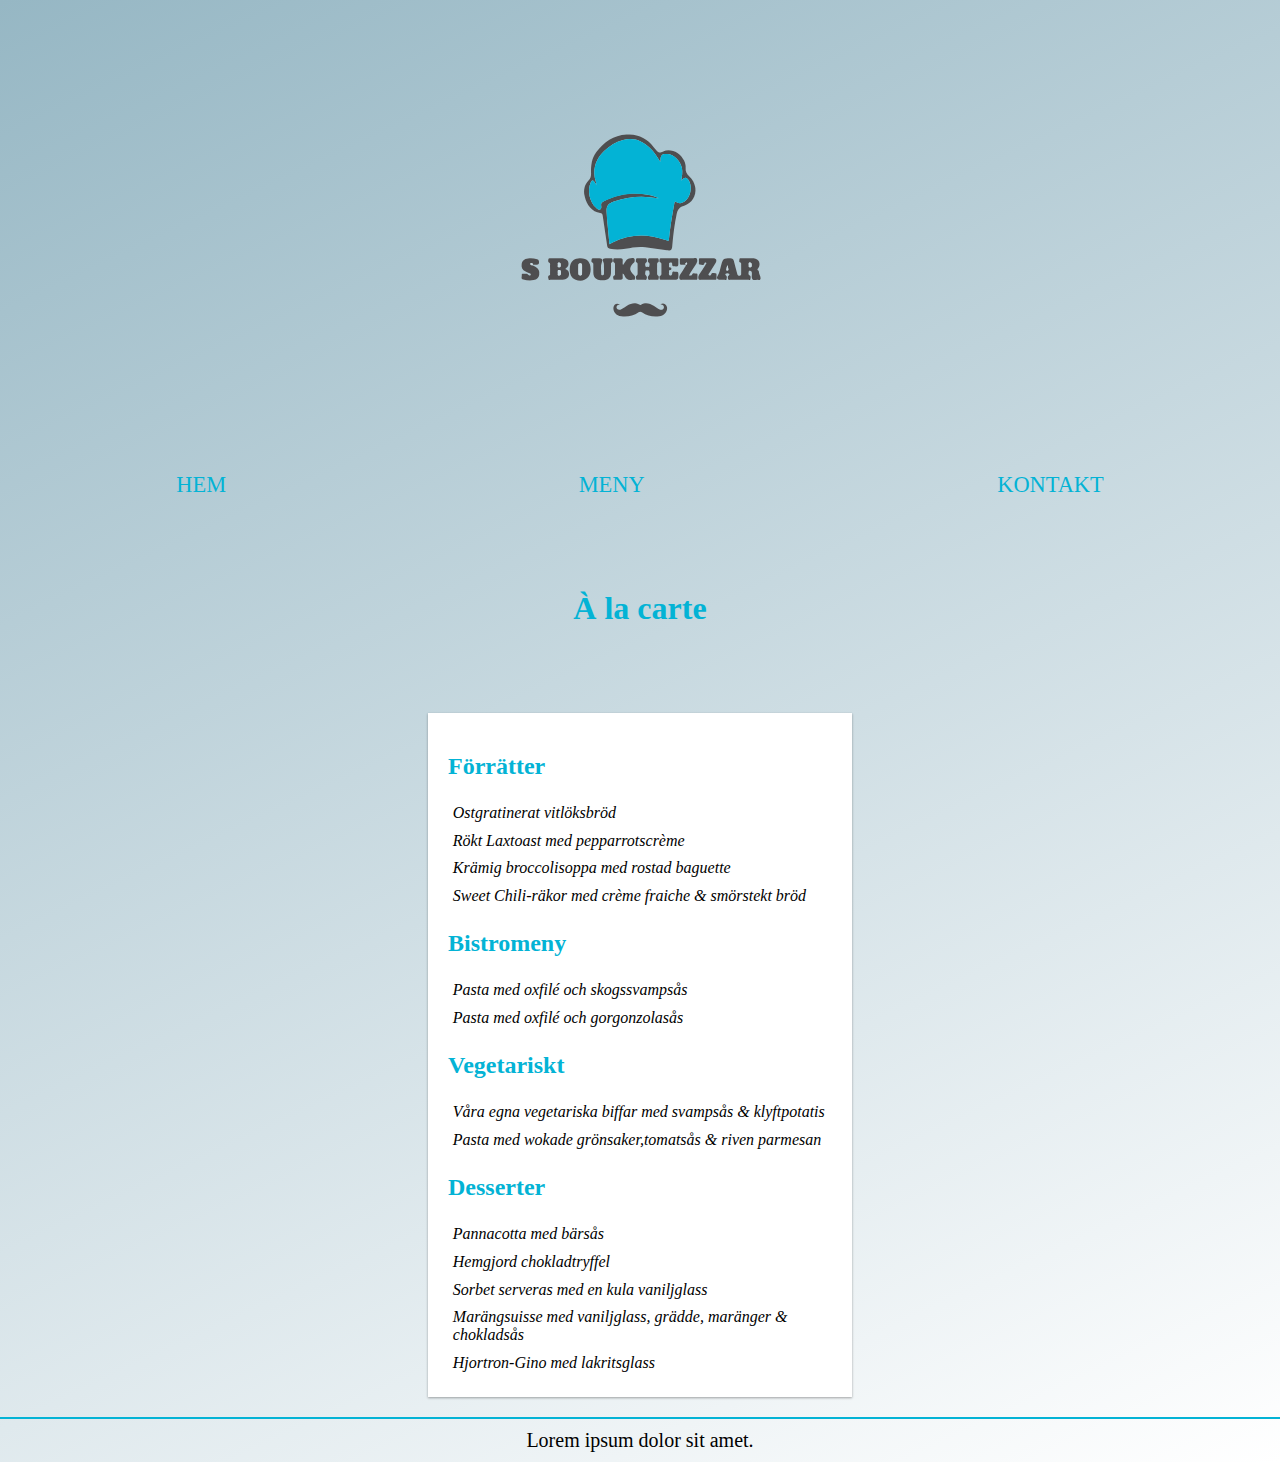
<file: Miniprojekt2/Menu.html>
<!DOCTYPE html>
<html lang="en">
  <head>
    <meta charset="UTF-8">
    <meta http-equiv="X-UA-Compatible" content="IE=edge">
    <meta name="viewport" content="width=device-width, initial-scale=1.0">
    <title>Document</title>
    <link rel="stylesheet" href="css/style.css">
  </head>
  <body>
    <header>
      <?xml version="1.0" encoding="utf-8"?>
      <!-- Generator: Adobe Illustrator 25.4.1, SVG Export Plug-In . SVG Version: 6.00 Build 0)  -->
      <svg version="1.1" id="Lager_1" xmlns="http://www.w3.org/2000/svg" xmlns:xlink="http://www.w3.org/1999/xlink" x="0px" y="0px" viewBox="0 0 595.28 841.89" style="enable-background:new 0 0 595.28 841.89;" xml:space="preserve">
        <style type="text/css">
          .st0 {
            fill: #c8d9e0;
          }

          .st1 {
            fill: #4E4E50;
          }

          .st2 {
            fill: #03B3D5;
          }
        </style>
        <g>
          <g>
            <path class="st0" d="M97.75,495.19c1.66,0.05,3.35-0.09,4.97,0.18c4.9,0.83,6.43-1.16,5.96-5.96c-0.26-2.64-1.26-3.84-3.58-4.58
			c-5.66-1.8-11.43-2.15-17.25-1.35c-6.9,0.95-10.76,4.33-11.6,9.82c-1.08,7.02,1.11,11.54,7.36,14.84
			c2.35,1.24,4.86,2.15,7.27,3.28c1.26,0.59,3.4,0.99,2.17,2.98c-0.85,1.38-3.18,1.4-3.97,0.21c-2.3-3.47-5.61-2.09-8.55-2.25
			c-1.79-0.1-4.6-0.8-4.12,2.51c0.4,2.74-2.14,6.66,2.65,7.93c6.5,1.73,13.09,2.44,19.74,1.15c6.13-1.2,9.56-4.69,10.32-10.01
			c1.04-7.27-1.11-11.78-7.18-14.92c-1.76-0.91-3.58-1.71-5.37-2.57C96.96,496.02,97.35,495.6,97.75,495.19z M260.1,569.69
			l0.04,0.25l0.03-0.14c-5.83-3.66-11.42-1.15-12.28,5.51c-1.02,7.9,5.41,15.38,14.56,16.52c11.78,1.46,22.88-0.69,32.69-7.59
			c2.37-1.67,3.67-1.49,5.96,0.09c9.85,6.85,20.95,8.98,32.71,7.46c7.93-1.02,13.83-6.73,14.54-13.6c0.38-3.69-0.61-7.05-3.82-9.16
			c-2.95-1.94-6-1.57-8.72,0.77l0.06,0.15l0-0.24c1.85,0.49,4.08-0.04,5.37,1.98c1.14,1.79,1.67,3.75,0.49,5.62
			c-1.41,2.25-3.68,2.62-6.13,1.99c-4.47-1.13-7.88-4.17-11.58-6.64c-7.75-5.17-15.71-8.01-24.51-2.56
			c-1.24,0.77-2.11,0.44-3.16-0.19c-7.84-4.67-15.23-2.92-22.42,1.6c-3.78,2.38-7.45,4.97-11.37,7.1c-2.37,1.29-5.15,1.61-7.48-0.39
			c-1.59-1.36-1.51-3.29-0.96-5.08C255.03,570.21,257.62,569.99,260.1,569.69z M278.14,251.55c-1.98,0-3.97-0.1-5.95,0.01
			c-24.27,1.39-41.95,14.05-56.22,32.72c-9.08,11.89-10.36,25.63-9.89,39.79c0.18,5.3-1.07,9.61-4.8,13.57
			c-7.79,8.28-9.67,18.15-7.27,29.19c3.83,17.64,14.12,29.46,28.94,31.81c3.73,0.59,4.54,2.23,4.99,5.31
			c2.7,18.59,5.57,37.16,8.23,55.76c0.48,3.33,2,4.84,5.23,5.53c9.77,2.08,19.56,1.72,29.26,0.11c12.14-2.01,24.13-4.66,36.61-2.68
			c13.46,2.14,26.99,3.88,40.52,5.56c8.13,1.01,9.52-0.53,10.26-8.57c1.88-20.2,4.05-40.35,8.44-60.23
			c1.78-8.08,5.8-12.51,13.94-14.71c13.82-3.75,22.72-18.64,20.83-32.88c-1.17-8.8-5.25-16.13-11.62-22.05
			c-4.59-4.26-7.13-8.88-6.55-15.32c0.44-4.86-0.92-9.56-2.98-14.01c-7.27-15.66-25.48-23.67-39.27-17.27
			c-7.17,3.33-8.46,3.07-13.46-2.83c-1.4-1.65-2.76-3.33-4.06-5.07C312.03,260.21,297.01,252.29,278.14,251.55z M498.04,483.25
			c0-0.04,0-0.08,0-0.12c-3.66,0-7.33-0.04-10.99,0.02c-1.38,0.02-3.41-0.6-3.5,1.64c-0.09,2.05-1.25,5.28,0.78,5.98
			c3.44,1.19,2.44,3.48,2.48,5.55c0.11,4.99,0.06,9.99,0.02,14.99c-0.01,1.92,0.51,4.23-2.47,4.53c-2.79,0.28-4.17-1.05-4.86-3.79
			c-1.99-7.91-4.47-15.7-6.23-23.65c-0.93-4.19-2.68-5.49-6.98-5.39c-13.25,0.3-12.98,0.18-16.76,12.81
			c-2.05,6.88-2.54,14.23-6.85,20.51c-2.57,3.75,0,7.17,4.66,7.18c2.5,0.01,5.01,0.14,7.49-0.05c1.66-0.12,4.25,1.08,4.74-1.25
			c0.46-2.18,1.48-5.07-0.98-6.87c-1.52-1.11-1.61-2.41-0.52-3.2c1.83-1.34,4.24-1.24,6.06-0.03c1.18,0.79,0.9,2.15-0.6,3.15
			c-2.63,1.76-1.56,4.63-1.15,6.83c0.45,2.46,3.05,1.34,4.69,1.36c10.77,0.1,21.54,0.11,32.32-0.01c1.73-0.02,4.64,1.3,4.89-1.68
			c0.19-2.22,1.66-5.05-1.97-6.85c-2.87-1.42-1.37-4.74-1.1-7.23c0.13-1.18,1.42-1.14,2.45-0.92c3,0.62,3.28,2.91,3.28,5.36
			c0.01,2.83-0.69,5.89,0.15,8.45c2.06,6.28,7.52,1.69,11.3,2.8c1.76,0.51,4.85,1.35,4.85-2.77c0-4.6-3.24-8.29-3.26-12.84
			c0-0.54-0.61-1.26-1.14-1.57c-2.42-1.41-1.32-2.41-0.07-4.11c5.87-7.91,1.48-17.89-8.28-18.78
			C506.4,482.94,502.21,483.25,498.04,483.25z M300.33,483.13c-1.83,0-3.68-0.13-5.49,0.04c-1.65,0.15-4.21-1.01-4.52,1.65
			c-0.24,2.06-1.5,4.87,1.23,6.27c1.85,0.95,1.55,2.35,1.56,3.78c0.04,5.5,0.03,11,0.01,16.49c-0.01,1.61,0.18,3.09-1.67,4.28
			c-2.4,1.54-1.36,4.29-0.92,6.4c0.46,2.2,2.74,1.32,4.26,1.38c3.16,0.12,6.34,0.19,9.49-0.02c1.99-0.13,4.95,1.29,5.74-1.33
			c0.67-2.21,1.31-4.87-1.47-7.18c-2.03-1.68-1-5.01-0.58-7.56c0.24-1.5,1.89-1.06,2.97-1.04c1.42,0.03,3.72-0.66,3.99,1
			c0.43,2.59,1.69,5.76-0.88,7.91c-2.5,2.1-1.55,4.67-1.15,6.85c0.45,2.44,3.02,1.28,4.66,1.36c3.49,0.17,7,0.14,10.49,0.01
			c1.51-0.06,3.72,0.89,4.28-1.35c0.51-2.03,1.28-5.02-0.53-6.1c-2.57-1.54-2.1-3.48-2.12-5.52c-0.06-5-0.05-10,0-15
			c0.02-1.73-0.32-3.36,1.88-4.63c2.12-1.22,1.13-3.96,0.84-5.98c-0.34-2.42-2.56-1.58-4.06-1.63c-3.5-0.11-7-0.15-10.49,0.01
			c-1.69,0.08-4.34-1.06-4.85,1.1c-0.53,2.24-1.72,5.01,1.27,7.18c2.12,1.54,1,4.35,0.8,6.56c-0.14,1.54-1.81,1.25-2.87,1.15
			c-1.52-0.14-3.87,0.97-4.3-1.22c-0.41-2.12-1.37-5.06,0.83-6.53c3.12-2.09,1.85-4.86,1.39-7.1c-0.47-2.29-3.11-1.01-4.79-1.2
			C303.68,482.98,302,483.13,300.33,483.13z M141.73,523.53c4.11-0.26,9.3,0.58,14.38-0.58c4.35-0.99,7.7-3.33,8.59-7.99
			c0.86-4.5-0.45-8.32-4.71-10.54c-3.1-1.61-1.28-2.51,0.23-3.7c3.19-2.51,4.28-5.83,3.47-9.75c-0.84-4.09-3.73-6.16-7.51-7.11
			c-1.75-0.44-3.6-0.67-5.41-0.69c-6.81-0.08-13.63-0.08-20.45,0c-1.36,0.02-3.36-0.79-3.89,1.14c-0.56,2.05-1.08,5.6,0.2,6.14
			c4.13,1.76,2.53,4.94,2.67,7.59c0.22,4.48,0.1,8.97,0.03,13.46c-0.02,1.23,0.64,2.9-0.98,3.54c-3.99,1.56-2.29,4.93-1.83,7.2
			c0.49,2.39,3.38,1.12,5.2,1.23C134.7,523.67,137.7,523.53,141.73,523.53z M205.39,503.91c0.03-15.49-8.62-22.86-24.03-20.49
			c-8.41,1.29-13.16,6.01-14.7,14.61c-1.92,10.71,1.21,20.2,7.94,24.02c0.43,0.25,0.88,0.47,1.33,0.68
			C191.52,529.74,205.36,520.9,205.39,503.91z M266.36,495.37c-0.35-0.12-0.71-0.25-1.06-0.37c0-2.26-0.19-4.54,0.04-6.77
			c0.38-3.76-0.72-5.61-4.89-5.11c-2.79,0.33-5.65-0.03-8.47,0.1c-1.5,0.07-3.81-0.84-4.1,1.55c-0.25,2.08-1.56,4.92,1.15,6.22
			c2.13,1.02,1.79,2.53,1.81,4.11c0.04,5.49,0.05,10.97-0.01,16.46c-0.01,1.39,0.5,2.98-1.43,3.82c-3.27,1.43-1.79,4.4-1.49,6.53
			c0.36,2.49,2.94,1.42,4.59,1.51c2.65,0.16,5.35-0.22,7.97,0.1c4.19,0.52,5.25-1.39,4.86-5.13c-0.23-2.19-0.04-4.43-0.04-6.64
			c1.63,0.98,2.51,2,2.95,3.19c2.59,7.07,7.39,10.15,14.9,8.51c1.76-0.39,4.53,1.19,5.07-1.52c0.47-2.33,0.97-4.73-1.59-7.15
			c-9.08-8.57-9.37-13.45-2.22-21.77c0.63-0.74,1.52-1.25,2.21-1.94c1.64-1.63,1.68-6.62,0.09-7.61
			c-2.83-1.77-12.54,0.27-14.44,3.06C270.28,489.45,268.33,492.42,266.36,495.37z M230.31,501.92c0,4.07,0.04,7.23-0.02,10.39
			c-0.03,1.46-0.7,2.59-2.3,2.8c-1.57,0.2-2.95-0.66-2.89-2.06c0.3-7.5-1.97-15.15,1.22-22.5c1.97-4.55,0.23-7.33-4.55-7.37
			c-3.5-0.02-6.99-0.05-10.49,0.02c-1.42,0.03-3.44-0.61-3.95,1.18c-0.58,2.01-1.23,5.43,0.33,6.1c3.66,1.56,2.5,4.23,2.58,6.62
			c0.15,4.49-0.04,8.99,0.08,13.49c0.12,4.76,1.83,8.83,6.03,11.41c4.49,2.77,9.52,2.8,14.54,2.21c7.93-0.92,12.22-5.57,12.48-13.59
			c0.17-5.16,0-10.32,0.08-15.48c0.02-1.38-0.61-3.01,1.29-3.91c3.18-1.51,1.69-4.43,1.4-6.56c-0.35-2.61-2.97-1.31-4.59-1.44
			c-2.65-0.21-5.32-0.07-7.99-0.05c-4.94,0.03-6.97,1.96-4.88,6.15C230.94,493.89,229.87,498.34,230.31,501.92z M383.3,495.33
			c0.39,2.25-1,3.45-1.83,4.8c-2.78,4.53-5.57,9.08-8.58,13.46c-1.9,2.75-2.21,5.83-1.16,8.54c1.05,2.69,4.13,1.2,6.27,1.26
			c6.65,0.19,13.31,0.12,19.96,0.05c8.08-0.08,7.21,1.25,7.29-7.58c0-0.17,0.02-0.33,0-0.5c-0.19-1.52,0.63-3.91-1.87-3.83
			c-2.73,0.08-6.55-1.89-7.98,1.54c-1.45,3.48-3.42,1.94-6.12,2.15c1.15-1.96,1.92-3.36,2.77-4.72c3.63-5.77,7.17-11.61,10.98-17.26
			c1.97-2.93,2.31-6.21,1.15-9.01c-1.01-2.41-4.2-0.98-6.39-1.05c-5.82-0.18-11.64-0.14-17.46-0.04c-9.09,0.16-7.87-1.85-8.13,8.22
			c-0.08,2.98,0.73,4.3,3.89,4.01C378.47,495.15,380.91,495.33,383.3,495.33z M423.47,523.46c3.16,0,6.32,0.07,9.48-0.01
			c8.59-0.22,7.95,2.04,7.86-8.42c-0.01-1.52,0.64-3.83-2.01-3.64c-2.66,0.19-6.54-1.7-7.7,1.15c-1.2,2.95-2.99,3.51-4.66,2.33
			c-1.96-1.39,0.42-3.08,1.25-4.43c3.65-5.96,7.58-11.74,11.11-17.76c3.61-6.14,1.63-9.5-5.3-9.5c-6.16,0-12.31-0.05-18.47,0.01
			c-8.01,0.08-7.13-1.14-7.1,7.17c0.01,1.61-1.06,4.62,1.35,4.55c2.98-0.09,7.42,3.13,8.97-2.61c0.38-1.41,1.88-1.4,2.93-0.84
			c1.37,0.74,0.26,1.66-0.17,2.45c-0.4,0.73-0.86,1.42-1.31,2.12c-3.77,5.86-7.44,11.77-11.34,17.54c-1.87,2.77-2.13,5.9-1.15,8.58
			c0.96,2.65,4.12,1.1,6.28,1.25C416.8,523.63,420.14,523.46,423.47,523.46z M351.75,523.46c2.33,0,4.66,0,7,0
			c10.92,0,10.82,0,10.74-10.74c-0.02-3.05-0.69-5.11-4.07-4.28c-2.72,0.67-7.62-2.91-7.64,3.68c-0.01,2.78-2.98,4.51-4.91,2.92
			c-2.11-1.75-0.63-4.36-0.93-6.56c-0.21-1.49-0.2-3.14,2.04-3.21c1.58-0.04,2.51-0.68,2.41-2.42c-0.06-1.03-0.09-2.27-1.32-2.34
			c-4.47-0.24-2.81-3.58-3.08-5.9c-0.24-2.08,0.2-3.49,2.87-3.49c2.58,0,3.22,1.22,2.95,3.4c-0.34,2.74,0.66,3.75,3.57,3.81
			c8.05,0.18,8.05,0.32,8.04-7.88c0-1.17-0.09-2.34,0.01-3.5c0.25-2.74-0.79-3.86-3.67-3.82c-9.33,0.13-18.66,0.03-27.99,0.07
			c-1.25,0-2.98-0.39-3.26,1.43c-0.32,2.06-1.3,5.21,0.63,6c3.22,1.32,2.47,3.51,2.5,5.66c0.08,5,0.04,9.99,0.02,14.99
			c-0.01,1.75,0.37,3.4-2.08,4.4c-2.55,1.05-1.23,3.84-1.17,5.82c0.07,2.48,2.29,1.91,3.84,1.93
			C342.75,523.5,347.25,523.46,351.75,523.46z" />
            <path class="st1" d="M278.14,251.55c18.87,0.74,33.89,8.66,45.18,23.76c1.29,1.73,2.66,3.41,4.06,5.07
			c4.99,5.9,6.28,6.16,13.46,2.83c13.79-6.41,32,1.61,39.27,17.27c2.06,4.45,3.42,9.15,2.98,14.01c-0.58,6.44,1.96,11.06,6.55,15.32
			c6.36,5.92,10.45,13.25,11.62,22.05c1.89,14.24-7.02,29.13-20.83,32.88c-8.14,2.21-12.15,6.64-13.94,14.71
			c-4.39,19.88-6.56,40.03-8.44,60.23c-0.75,8.04-2.13,9.57-10.26,8.57c-13.53-1.67-27.06-3.41-40.52-5.56
			c-12.48-1.99-24.47,0.66-36.61,2.68c-9.7,1.61-19.49,1.97-29.26-0.11c-3.23-0.69-4.75-2.2-5.23-5.53
			c-2.65-18.6-5.52-37.17-8.23-55.76c-0.45-3.09-1.26-4.72-4.99-5.31c-14.82-2.34-25.1-14.17-28.94-31.81
			c-2.4-11.04-0.52-20.92,7.27-29.19c3.73-3.96,4.98-8.27,4.8-13.57c-0.47-14.15,0.81-27.9,9.89-39.79
			c14.27-18.68,31.95-31.33,56.22-32.72C274.17,251.45,276.16,251.55,278.14,251.55z M374.9,338.28c1.36-8.6,2.77-16.08,1.15-23.79
			c-2.74-13.09-14.06-25.12-26.12-26.29c-10.6-1.03-14.01,1-13.88,11.93c0.01,0.68,0.48,1.65-0.96,2.12
			c-5.13-9.35-11.06-18.17-18.91-25.5c-14.23-13.28-30.46-20.11-50.17-14.83c-13.66,3.66-25.45,10.93-35.44,20.65
			c-13.69,13.32-20.85,29.35-17.65,49.05c0.71,4.4,2.69,8.46,3.25,14.47c-1.85-2.85-2.82-4.53-3.97-6.07
			c-2.56-3.42-4.75-3.15-6.58,0.73c-7.02,14.9-2.45,37.38,9.88,47.7c2.16,1.81,4.37,5.01,7.62,3.48c3.12-1.47,2.04-5.1,1.77-7.73
			c-0.39-3.74,0.98-5.71,4.25-7.34c26.22-13.15,53.75-17.64,82.71-12.62c7.06,1.22,14.04,2.94,20.5,6.29
			c-0.73,0.43-1.39,0.54-2,0.41c-27.73-5.6-54.85-3.31-81.48,6.04c-11.01,3.87-14.16,7.94-13.67,19.48
			c0.38,8.96,1.27,17.9,2.07,26.83c0.98,11,2.1,21.99,3.21,33.44c1.94-1.06,3.35-1.86,4.8-2.61c32.74-16.83,66.29-17.5,100.44-4.9
			c5.84,2.15,5.65,2.33,6.3-3.94c2.27-21.84,5.86-43.48,9.88-65.06c0.53-2.84,1.47-3.51,4.26-1.96c5.37,2.99,10.61,2.07,15.37-1.64
			c10.47-8.15,14.29-25.83,8.19-37.64C385.45,330.74,380.93,330.17,374.9,338.28z" />
            <path class="st1" d="M498.04,483.25c4.16,0,8.35-0.31,12.48,0.06c9.76,0.89,14.15,10.87,8.28,18.78c-1.26,1.7-2.36,2.7,0.07,4.11
			c0.52,0.3,1.14,1.03,1.14,1.57c0.02,4.56,3.26,8.24,3.26,12.84c0,4.12-3.08,3.29-4.85,2.77c-3.78-1.1-9.23,3.48-11.3-2.8
			c-0.84-2.56-0.15-5.62-0.15-8.45c0-2.45-0.28-4.74-3.28-5.36c-1.04-0.22-2.32-0.26-2.45,0.92c-0.28,2.5-1.77,5.82,1.1,7.23
			c3.63,1.8,2.16,4.63,1.97,6.85c-0.26,2.98-3.17,1.66-4.89,1.68c-10.77,0.12-21.54,0.11-32.32,0.01c-1.64-0.01-4.24,1.11-4.69-1.36
			c-0.41-2.2-1.47-5.07,1.15-6.83c1.5-1,1.78-2.36,0.6-3.15c-1.82-1.22-4.23-1.31-6.06,0.03c-1.09,0.79-1,2.1,0.52,3.2
			c2.45,1.79,1.43,4.68,0.98,6.87c-0.49,2.33-3.08,1.13-4.74,1.25c-2.48,0.18-4.99,0.06-7.49,0.05c-4.66-0.02-7.22-3.44-4.66-7.18
			c4.31-6.28,4.79-13.64,6.85-20.51c3.77-12.63,3.5-12.51,16.76-12.81c4.31-0.1,6.06,1.2,6.98,5.39c1.76,7.95,4.24,15.74,6.23,23.65
			c0.69,2.74,2.07,4.07,4.86,3.79c2.97-0.3,2.46-2.61,2.47-4.53c0.03-5,0.09-9.99-0.02-14.99c-0.05-2.07,0.96-4.37-2.48-5.55
			c-2.03-0.7-0.87-3.93-0.78-5.98c0.09-2.24,2.12-1.62,3.5-1.64c3.66-0.06,7.33-0.02,10.99-0.02
			C498.04,483.17,498.04,483.21,498.04,483.25z M500.99,495.96c0.76,1.36-1.18,4.24,2.35,4.25c3.06,0.01,3.22-2.22,3.22-4.5
			c0.01-2.33-0.36-4.54-3.32-4.46C499.85,491.34,501.64,494.17,500.99,495.96z M461.53,496.41c-1.89,2.54-1.48,5.18-2.21,7.5
			c-0.42,1.36-0.16,2.27,1.5,2.33c1.71,0.06,2.46-0.67,2.12-2.41C462.5,501.55,462.08,499.27,461.53,496.41z" />
            <path class="st1" d="M335.8,569.8c2.72-2.36,5.77-2.72,8.73-0.78c3.21,2.11,4.2,5.47,3.82,9.16c-0.71,6.87-6.61,12.58-14.54,13.6
			c-11.76,1.52-22.86-0.62-32.71-7.46c-2.28-1.59-3.59-1.76-5.96-0.09c-9.82,6.9-20.91,9.05-32.69,7.59
			c-9.15-1.13-15.58-8.62-14.56-16.52c0.86-6.66,6.45-9.17,12.28-5.51l-0.06-0.1c-2.48,0.3-5.08,0.51-5.98,3.44
			c-0.55,1.79-0.64,3.72,0.96,5.08c2.33,2,5.11,1.68,7.48,0.39c3.92-2.13,7.58-4.72,11.37-7.1c7.19-4.52,14.58-6.28,22.42-1.6
			c1.06,0.63,1.93,0.96,3.16,0.19c8.8-5.45,16.76-2.61,24.51,2.56c3.7,2.47,7.11,5.5,11.58,6.64c2.46,0.62,4.72,0.25,6.13-1.99
			c1.17-1.86,0.65-3.82-0.49-5.62c-1.29-2.02-3.52-1.49-5.37-1.98L335.8,569.8z" />
            <path class="st1" d="M300.33,483.13c1.67,0,3.35-0.15,4.99,0.04c1.68,0.19,4.32-1.09,4.79,1.2c0.45,2.24,1.73,5-1.39,7.1
			c-2.2,1.47-1.24,4.41-0.83,6.53c0.43,2.18,2.78,1.07,4.3,1.22c1.07,0.1,2.73,0.39,2.87-1.15c0.2-2.22,1.32-5.03-0.8-6.56
			c-2.99-2.17-1.8-4.94-1.27-7.18c0.51-2.16,3.16-1.02,4.85-1.1c3.49-0.16,7-0.12,10.49-0.01c1.5,0.05,3.72-0.79,4.06,1.63
			c0.28,2.02,1.28,4.75-0.84,5.98c-2.2,1.27-1.86,2.89-1.88,4.63c-0.05,5-0.05,10,0,15c0.02,2.04-0.45,3.98,2.12,5.52
			c1.81,1.08,1.04,4.07,0.53,6.1c-0.56,2.24-2.77,1.29-4.28,1.35c-3.49,0.13-7,0.16-10.49-0.01c-1.64-0.08-4.21,1.08-4.66-1.36
			c-0.4-2.18-1.35-4.76,1.15-6.85c2.57-2.15,1.31-5.32,0.88-7.91c-0.27-1.66-2.57-0.96-3.99-1c-1.08-0.03-2.73-0.46-2.97,1.04
			c-0.42,2.56-1.45,5.88,0.58,7.56c2.79,2.31,2.14,4.97,1.47,7.18c-0.79,2.62-3.75,1.2-5.74,1.33c-3.15,0.21-6.33,0.14-9.49,0.02
			c-1.52-0.06-3.8,0.82-4.26-1.38c-0.44-2.11-1.48-4.86,0.92-6.4c1.85-1.19,1.66-2.67,1.67-4.28c0.02-5.5,0.03-11-0.01-16.49
			c-0.01-1.42,0.29-2.83-1.56-3.78c-2.73-1.4-1.46-4.21-1.23-6.27c0.3-2.66,2.87-1.5,4.52-1.65
			C296.65,483,298.5,483.13,300.33,483.13z" />
            <path class="st1" d="M141.73,523.53c-4.02,0-7.03,0.14-10.01-0.05c-1.82-0.12-4.71,1.15-5.2-1.23c-0.46-2.27-2.16-5.64,1.83-7.2
			c1.62-0.64,0.96-2.31,0.98-3.54c0.07-4.49,0.19-8.98-0.03-13.46c-0.13-2.65,1.47-5.82-2.67-7.59c-1.28-0.54-0.76-4.1-0.2-6.14
			c0.53-1.93,2.53-1.12,3.89-1.14c6.81-0.08,13.63-0.08,20.45,0c1.81,0.02,3.66,0.25,5.41,0.69c3.78,0.95,6.67,3.02,7.51,7.11
			c0.81,3.93-0.28,7.25-3.47,9.75c-1.52,1.19-3.33,2.09-0.23,3.7c4.26,2.21,5.57,6.03,4.71,10.54c-0.89,4.66-4.24,7-8.59,7.99
			C151.03,524.1,145.83,523.27,141.73,523.53z M143.82,510.15c0.83,1.73-1.63,5.16,2.58,5.13c3.29-0.02,3.37-2.53,3.37-4.98
			c0-2.46-0.17-4.91-3.42-4.97C142.52,505.26,144.45,508.36,143.82,510.15z M149.22,495.66c0.14-2.18-0.21-4.36-3.18-4.39
			c-3.04-0.03-2.15,2.5-2.04,4.06c0.12,1.79-1.45,4.83,2.32,4.78C149.03,500.07,149.32,497.99,149.22,495.66z" />
            <path class="st1" d="M205.39,503.91c-0.03,16.99-13.87,25.83-29.46,18.82c-0.45-0.2-0.9-0.43-1.33-0.68
			c-6.73-3.82-9.87-13.31-7.94-24.02c1.54-8.6,6.29-13.31,14.7-14.61C196.77,481.05,205.41,488.42,205.39,503.91z M189.22,504.01
			c0.01,0,0.03,0,0.04,0c0-2.66,0.04-5.31-0.01-7.97c-0.04-2.07-0.96-3.59-3.18-3.73c-2.21-0.14-3.56,1.25-3.62,3.28
			c-0.17,5.47-0.17,10.95-0.01,16.42c0.06,2.06,1.48,3.33,3.68,3.21c1.98-0.11,3.01-1.37,3.08-3.25
			C189.29,509.33,189.22,506.67,189.22,504.01z" />
            <path class="st1" d="M266.36,495.37c1.97-2.95,3.92-5.92,5.91-8.85c1.89-2.79,11.61-4.83,14.44-3.06
			c1.58,0.99,1.54,5.98-0.09,7.61c-0.69,0.69-1.58,1.21-2.21,1.94c-7.15,8.31-6.86,13.2,2.22,21.77c2.57,2.42,2.06,4.82,1.59,7.15
			c-0.54,2.72-3.31,1.13-5.07,1.52c-7.51,1.65-12.31-1.44-14.9-8.51c-0.43-1.19-1.32-2.21-2.95-3.19c0,2.22-0.19,4.45,0.04,6.64
			c0.39,3.74-0.66,5.65-4.86,5.13c-2.62-0.33-5.32,0.06-7.97-0.1c-1.65-0.1-4.23,0.98-4.59-1.51c-0.31-2.14-1.78-5.11,1.49-6.53
			c1.93-0.84,1.41-2.43,1.43-3.82c0.05-5.48,0.05-10.97,0.01-16.46c-0.01-1.57,0.33-3.09-1.81-4.11c-2.71-1.3-1.39-4.14-1.15-6.22
			c0.28-2.39,2.6-1.48,4.1-1.55c2.82-0.13,5.68,0.23,8.47-0.1c4.17-0.5,5.27,1.35,4.89,5.11c-0.23,2.23-0.04,4.51-0.04,6.77
			C265.66,495.12,266.01,495.24,266.36,495.37z" />
            <path class="st1" d="M96.56,496.44c1.79,0.85,3.61,1.65,5.37,2.57c6.07,3.15,8.22,7.65,7.18,14.92
			c-0.76,5.32-4.19,8.81-10.32,10.01c-6.65,1.3-13.24,0.58-19.74-1.15c-4.79-1.27-2.25-5.19-2.65-7.93
			c-0.48-3.31,2.33-2.61,4.12-2.51c2.95,0.16,6.26-1.22,8.55,2.25c0.79,1.19,3.11,1.18,3.97-0.21c1.23-1.99-0.92-2.39-2.17-2.98
			c-2.4-1.13-4.92-2.04-7.27-3.28c-6.25-3.29-8.43-7.81-7.36-14.84c0.84-5.49,4.7-8.87,11.6-9.82c5.82-0.8,11.6-0.45,17.25,1.35
			c2.33,0.74,3.33,1.94,3.58,4.58c0.47,4.8-1.06,6.79-5.96,5.96c-1.62-0.28-3.31-0.13-4.98-0.18c-0.37-0.71-0.58-1.63-1.15-2.08
			c-1.22-0.96-2.94-1.36-3.87,0.04c-1.27,1.91,0.67,2.37,1.96,2.9C95.27,496.29,95.93,496.31,96.56,496.44z" />
            <path class="st1" d="M230.31,501.92c-0.44-3.58,0.63-8.03-1.64-12.59c-2.09-4.19-0.06-6.13,4.88-6.15
			c2.66-0.02,5.34-0.15,7.99,0.05c1.62,0.13,4.24-1.17,4.59,1.44c0.29,2.13,1.78,5.05-1.4,6.56c-1.89,0.9-1.27,2.53-1.29,3.91
			c-0.08,5.16,0.09,10.33-0.08,15.48c-0.26,8.02-4.56,12.67-12.48,13.59c-5.02,0.58-10.04,0.55-14.54-2.21
			c-4.2-2.58-5.9-6.66-6.03-11.41c-0.12-4.49,0.07-8.99-0.08-13.49c-0.08-2.39,1.07-5.06-2.58-6.62c-1.56-0.66-0.91-4.09-0.33-6.1
			c0.52-1.79,2.53-1.16,3.95-1.18c3.5-0.06,6.99-0.04,10.49-0.02c4.78,0.03,6.51,2.82,4.55,7.37c-3.18,7.35-0.92,15-1.22,22.5
			c-0.06,1.39,1.32,2.26,2.89,2.06c1.6-0.21,2.27-1.33,2.3-2.8C230.35,509.15,230.31,505.99,230.31,501.92z" />
            <path class="st1" d="M383.3,495.33c-2.38,0-4.83-0.18-7.24,0.04c-3.16,0.3-3.97-1.03-3.89-4.01c0.26-10.06-0.95-8.05,8.13-8.22
			c5.82-0.1,11.65-0.14,17.46,0.04c2.19,0.07,5.39-1.36,6.39,1.05c1.17,2.8,0.83,6.08-1.15,9.01c-3.81,5.65-7.35,11.49-10.98,17.26
			c-0.85,1.35-1.62,2.76-2.77,4.72c2.7-0.21,4.67,1.34,6.12-2.15c1.43-3.43,5.25-1.45,7.98-1.54c2.5-0.08,1.68,2.32,1.87,3.83
			c0.02,0.16,0,0.33,0,0.5c-0.08,8.83,0.78,7.5-7.29,7.58c-6.65,0.07-13.31,0.13-19.96-0.05c-2.14-0.06-5.22,1.43-6.27-1.26
			c-1.06-2.72-0.74-5.79,1.16-8.54c3.02-4.38,5.8-8.92,8.58-13.46C382.3,498.78,383.68,497.58,383.3,495.33z M385.91,492.56
			c-0.02-1.15-0.87-1.28-1.67-1.21c-1.57,0.14-1.65,1.31-1.55,2.53c0.07,0.84,0.27,1.85,1.34,1.4
			C385.09,494.84,385.69,493.77,385.91,492.56z" />
            <path class="st1" d="M423.47,523.46c-3.33,0-6.67,0.17-9.98-0.06c-2.16-0.15-5.32,1.4-6.28-1.25c-0.97-2.68-0.72-5.81,1.15-8.58
			c3.9-5.76,7.58-11.68,11.34-17.54c0.45-0.7,0.91-1.39,1.31-2.12c0.43-0.79,1.54-1.71,0.17-2.45c-1.05-0.56-2.54-0.58-2.93,0.84
			c-1.55,5.73-5.99,2.52-8.97,2.61c-2.41,0.07-1.35-2.94-1.35-4.55c-0.03-8.31-0.91-7.1,7.1-7.17c6.16-0.06,12.31-0.01,18.47-0.01
			c6.93,0,8.91,3.36,5.3,9.5c-3.54,6.02-7.47,11.81-11.11,17.76c-0.82,1.35-3.21,3.04-1.25,4.43c1.67,1.18,3.45,0.62,4.66-2.33
			c1.16-2.85,5.05-0.96,7.7-1.15c2.65-0.19,2,2.13,2.01,3.64c0.09,10.45,0.73,8.19-7.86,8.42
			C429.79,523.53,426.63,523.46,423.47,523.46z" />
            <path class="st1" d="M351.75,523.46c-4.5,0-9,0.04-13.49-0.02c-1.55-0.02-3.77,0.55-3.84-1.93c-0.06-1.98-1.38-4.77,1.17-5.82
			c2.45-1.01,2.07-2.65,2.08-4.4c0.03-5,0.06-10-0.02-14.99c-0.03-2.15,0.72-4.34-2.5-5.66c-1.93-0.79-0.94-3.93-0.63-6
			c0.28-1.82,2.01-1.42,3.26-1.43c9.33-0.03,18.66,0.06,27.99-0.07c2.88-0.04,3.92,1.09,3.67,3.82c-0.11,1.16-0.01,2.33-0.01,3.5
			c0,8.2,0.01,8.06-8.04,7.88c-2.91-0.06-3.9-1.07-3.57-3.81c0.27-2.18-0.38-3.4-2.95-3.4c-2.66,0-3.11,1.41-2.87,3.49
			c0.27,2.32-1.39,5.66,3.08,5.9c1.23,0.07,1.26,1.31,1.32,2.34c0.09,1.73-0.84,2.37-2.41,2.42c-2.24,0.06-2.25,1.71-2.04,3.21
			c0.3,2.2-1.18,4.82,0.93,6.56c1.92,1.59,4.9-0.14,4.91-2.92c0.02-6.59,4.92-3.01,7.64-3.68c3.38-0.83,4.05,1.23,4.07,4.28
			c0.08,10.74,0.18,10.74-10.74,10.74C356.41,523.46,354.08,523.46,351.75,523.46z" />
            <polygon class="st1" points="260.17,569.79 260.14,569.93 260.1,569.69 		" />
            <path class="st1" d="M335.87,569.7l0,0.24c0,0-0.06-0.15-0.07-0.15S335.87,569.7,335.87,569.7z" />
            <path class="st2" d="M374.9,338.28c6.03-8.11,10.55-7.54,14.82,0.72c6.11,11.81,2.29,29.48-8.19,37.64
			c-4.76,3.7-10,4.63-15.37,1.64c-2.79-1.55-3.73-0.88-4.26,1.96c-4.01,21.58-7.61,43.22-9.88,65.06c-0.65,6.28-0.47,6.1-6.3,3.94
			c-34.15-12.6-67.7-11.93-100.44,4.9c-1.44,0.74-2.85,1.55-4.8,2.61c-1.11-11.45-2.23-22.44-3.21-33.44
			c-0.8-8.94-1.69-17.87-2.07-26.83c-0.49-11.54,2.66-15.61,13.67-19.48c26.63-9.35,53.75-11.64,81.48-6.04
			c0.61,0.12,1.27,0.02,2-0.41c-6.47-3.36-13.44-5.07-20.5-6.29c-28.96-5.02-56.48-0.53-82.71,12.62c-3.26,1.64-4.63,3.6-4.25,7.34
			c0.27,2.63,1.36,6.26-1.77,7.73c-3.25,1.53-5.46-1.68-7.62-3.48c-12.32-10.32-16.89-32.79-9.88-47.7
			c1.83-3.88,4.02-4.15,6.58-0.73c1.15,1.54,2.11,3.22,3.97,6.07c-0.56-6.01-2.53-10.08-3.25-14.47
			c-3.2-19.7,3.96-35.73,17.65-49.05c9.99-9.72,21.78-16.99,35.44-20.65c19.7-5.29,35.94,1.55,50.17,14.83
			c7.84,7.32,13.77,16.14,18.91,25.5c1.44-0.47,0.96-1.44,0.96-2.12c-0.13-10.93,3.28-12.96,13.88-11.93
			c12.06,1.17,23.37,13.2,26.12,26.29C377.67,322.2,376.25,329.68,374.9,338.28z M216.6,346.03c-0.1,0.1-0.28,0.2-0.29,0.31
			c-0.01,0.11,0.15,0.23,0.24,0.35c0.1-0.1,0.28-0.2,0.29-0.31C216.84,346.26,216.68,346.14,216.6,346.03z" />
            <path class="st0" d="M500.99,495.96c0.65-1.8-1.14-4.62,2.25-4.71c2.96-0.08,3.32,2.12,3.32,4.46c-0.01,2.28-0.16,4.51-3.22,4.5
			C499.81,500.21,501.76,497.32,500.99,495.96z" />
            <path class="st0" d="M461.53,496.41c0.54,2.86,0.97,5.14,1.41,7.42c0.34,1.74-0.41,2.47-2.12,2.41c-1.66-0.05-1.92-0.97-1.5-2.33
			C460.05,501.59,459.65,498.95,461.53,496.41z" />
            <path class="st0" d="M143.82,510.15c0.63-1.79-1.29-4.89,2.53-4.82c3.26,0.06,3.42,2.51,3.42,4.97c0,2.44-0.08,4.96-3.37,4.98
			C142.19,515.31,144.65,511.88,143.82,510.15z" />
            <path class="st0" d="M149.22,495.66c0.1,2.34-0.19,4.41-2.9,4.45c-3.77,0.05-2.2-2.99-2.32-4.78c-0.1-1.56-1-4.09,2.04-4.06
			C149.01,491.3,149.36,493.48,149.22,495.66z" />
            <path class="st0" d="M189.22,504.01c0,2.66,0.08,5.31-0.03,7.96c-0.07,1.88-1.11,3.15-3.08,3.25c-2.2,0.12-3.62-1.15-3.68-3.21
			c-0.16-5.47-0.16-10.95,0.01-16.42c0.06-2.03,1.42-3.42,3.62-3.28c2.22,0.14,3.14,1.66,3.18,3.73c0.05,2.65,0.01,5.31,0.01,7.97
			C189.24,504.01,189.23,504.01,189.22,504.01z" />
            <path class="st0" d="M96.56,496.44c-0.63-0.12-1.29-0.15-1.87-0.39c-1.29-0.52-3.23-0.99-1.96-2.9c0.93-1.4,2.65-1,3.87-0.04
			c0.57,0.45,0.78,1.37,1.15,2.08C97.35,495.6,96.96,496.02,96.56,496.44z" />
            <path class="st0" d="M385.91,492.56c-0.22,1.2-0.82,2.27-1.87,2.72c-1.08,0.45-1.28-0.55-1.34-1.4c-0.1-1.22-0.03-2.4,1.55-2.53
			C385.04,491.28,385.89,491.42,385.91,492.56z" />
            <path class="st1" d="M216.6,346.03c0.08,0.12,0.24,0.24,0.24,0.35c-0.01,0.11-0.18,0.21-0.29,0.31c-0.09-0.12-0.25-0.24-0.24-0.35
			C216.31,346.23,216.49,346.13,216.6,346.03z" />
          </g>
        </g>
      </svg>
    </header>
    <nav>
      <a class="btn from-center" href="index.html">HEM</a>
      <a class="btn from-center" href="Menu.html">MENY</a>
      <a class="btn from-center" href="kontakt.html">KONTAKT</a>
    </nav>
    <main>
      <h1> À la carte </h1>
      <ul id="menu">
        <h2>Förrätter</h2>
        <li>Ostgratinerat vitlöksbröd</li>
        <li>Rökt Laxtoast med pepparrotscrème</li>
        <li>Krämig broccolisoppa med rostad baguette</li>
        <li>Sweet Chili-räkor med crème fraiche & smörstekt bröd</li>
        <h2>Bistromeny</h2>
        <li>Pasta med oxfilé och skogssvampsås</li>
        <li>Pasta med oxfilé och gorgonzolasås</li>
        <h2>Vegetariskt</h2>
        <li>Våra egna vegetariska biffar med svampsås & klyftpotatis</li>
        <li>Pasta med wokade grönsaker,tomatsås & riven parmesan</li>
        <h2>Desserter</h2>
        <li>Pannacotta med bärsås</li>
        <li>Hemgjord chokladtryffel</li>
        <li>Sorbet serveras med en kula vaniljglass</li>
        <li>Marängsuisse med vaniljglass, grädde, maränger & chokladsås</li>
        <li>Hjortron-Gino med lakritsglass</li>
      </ul>
    </main>
    <footer> Lorem ipsum dolor sit amet. </footer>
  </body>
</html>
</file>
<file: Miniprojekt2/css/style.css>
body {
    margin: 0;
    --def: white;
    --inv: #03b3d5;
    background-image: linear-gradient(-25deg, white 0%, #96b7c4 100%);
  }
  
  svg {
    height: 50vh;
    width: 50vw;
  }
  nav {
    display: flex;
    justify-content: space-around;
    align-items: center;
  }
  
  header {
    display: flex;
    justify-content: center;
    align-items: center;
  }
  
  /* ~~~~~~~ INIT. BTN ~~~~~~~ */
  
  .btn {
    position: relative;
    padding: 1.4rem 4.2rem;
    padding-right: 3.1rem;
    padding-left: 3.1rem;
    font-size: 1.4rem;
    color: var(--inv);
    letter-spacing: 0rem;
    text-transform: uppercase;
    transition: all 500ms cubic-bezier(0.77, 0, 0.175, 1);
    cursor: pointer;
    user-select: none;
    text-decoration: none;
    display: flex;
    justify-content: center;
    align-items: center;
  }
  
  .btn:before,
  .btn:after {
    content: "";
    position: absolute;
    transition: inherit;
    z-index: -1;
  }
  
  .btn:hover {
    color: var(--def);
    transition-delay: 0.5s;
  }
  
  .btn:hover:before {
    transition-delay: 0s;
  }
  
  .btn:hover:after {
    background: var(--inv);
    transition-delay: 0.35s;
  }
  
  /* From center */
  
  .from-center:before {
    top: 0;
    left: 50%;
    height: 100%;
    width: 0;
    border: 1px solid var(--inv);
    border-left: 0;
    border-right: 0;
  }
  
  .from-center:after {
    bottom: 0;
    left: 0;
    height: 0;
    width: 100%;
    background: var(--inv);
  }
  
  .from-center:hover:before {
    left: 0;
    width: 100%;
  }
  
  .from-center:hover:after {
    top: 0;
    height: 100%;
  }
  
  a {
    margin-bottom: 3rem;
  }
  
  main {
    display: flex;
    justify-content: center;
    align-items: center;
    flex-direction: column;
  }
  
  p {
    padding-left: 400px;
    padding-right: 400px;
  }
  
  li {
    list-style: none;
    font-size: 1, 9em;
    padding: 5px;
    font-style: italic;
  }
  
  h2 {
    color: #03b3d5;
  }
  
  h1 {
    color: #03b3d5;
  }
  
  #menu {
    background: white;
    margin: auto;
    margin-top: 5%;
    max-width: 30%;
    padding: 20px;
    box-shadow: 0 1px 3px rgba(0, 0, 0, 0.12), 0 1px 2px rgba(0, 0, 0, 0.24);
    transition: all 0.3s cubic-bezier(0.25, 0.8, 0.25, 1);
  }
  
  #menu:hover {
    border-top-left-radius: 10px;
    border-bottom-left-radius: 10px;
    animation-name: example;
    animation-duration: 0.7s;
    border-left: 10px solid #03b3d5;
    box-shadow: 0 14px 28px rgba(0, 0, 0, 0.25), 0 10px 10px rgba(0, 0, 0, 0.22);
  }
  
  @keyframes example {
    0% {
      border-left: 2px solid #ffffff;
    }
    25% {
      border-left: 3px solid #ffe6e6;
    }
    50% {
      border-left: 4px solid #07cff7;
    }
    100% {
      border-left: 7px solid #03b3d5;
    }
  }
  
  footer {
    display: flex;
    justify-content: center;
    align-items: center;
    margin-top: 20px;
    font-size: 20px;
    border-top: 2px solid #03b3d5;
    padding: 10px;
  }
  
  label,
  input,
  textarea {
    display: block;
    width: 100%;
  }
  ul {
    list-style: none;
    margin: 0;
    padding: 0;
  }
  
  li {
    padding: 0.3em;
  }
  span {
    font-weight: 700;
    color: #102a43;
    line-height: 35px;
    line-height: 2.5rem;
    font-size: 12px;
    font-size: 0.8rem;
    text-transform: uppercase;
  }
  input[type="submit"] {
    background: #03b3d5;
    color: white;
    font-weight: 700;
    font-size: 1.2rem;
    border-radius: 5px;
    margin-top: 1.3em;
  }
  
  .container {
    width: 460px;
    margin: 5em auto;
  }
  form {
    background-color: #ffffff;
    padding-top: 40px;
    padding-right: 40px;
    padding-bottom: 40px;
    padding-left: 40px;
    box-shadow: 0 20px 40px rgba(0, 0, 0, 0.1);
    border-radius: 3px;
    overflow: hidden;
  }
  
  .required-star {
    color: #03b3d5;
  }
  
  input,
  textarea {
    width: 100%;
    padding: 9px 20px;
    border: 1px solid #e1e2eb;
    background-color: #fff;
    color: #102a43;
    caret-color: #829ab1;
    box-sizing: border-box;
    font-size: 14px;
    font-size: 1rem;
    line-height: 29px;
    line-height: 2rem;
    box-shadow: inset 0 2px 4px 0 rgba(206, 209, 224, 0.2);
    border-radius: 3px;
    line-height: 29px;
    line-height: 2rem;
  }
</file>
